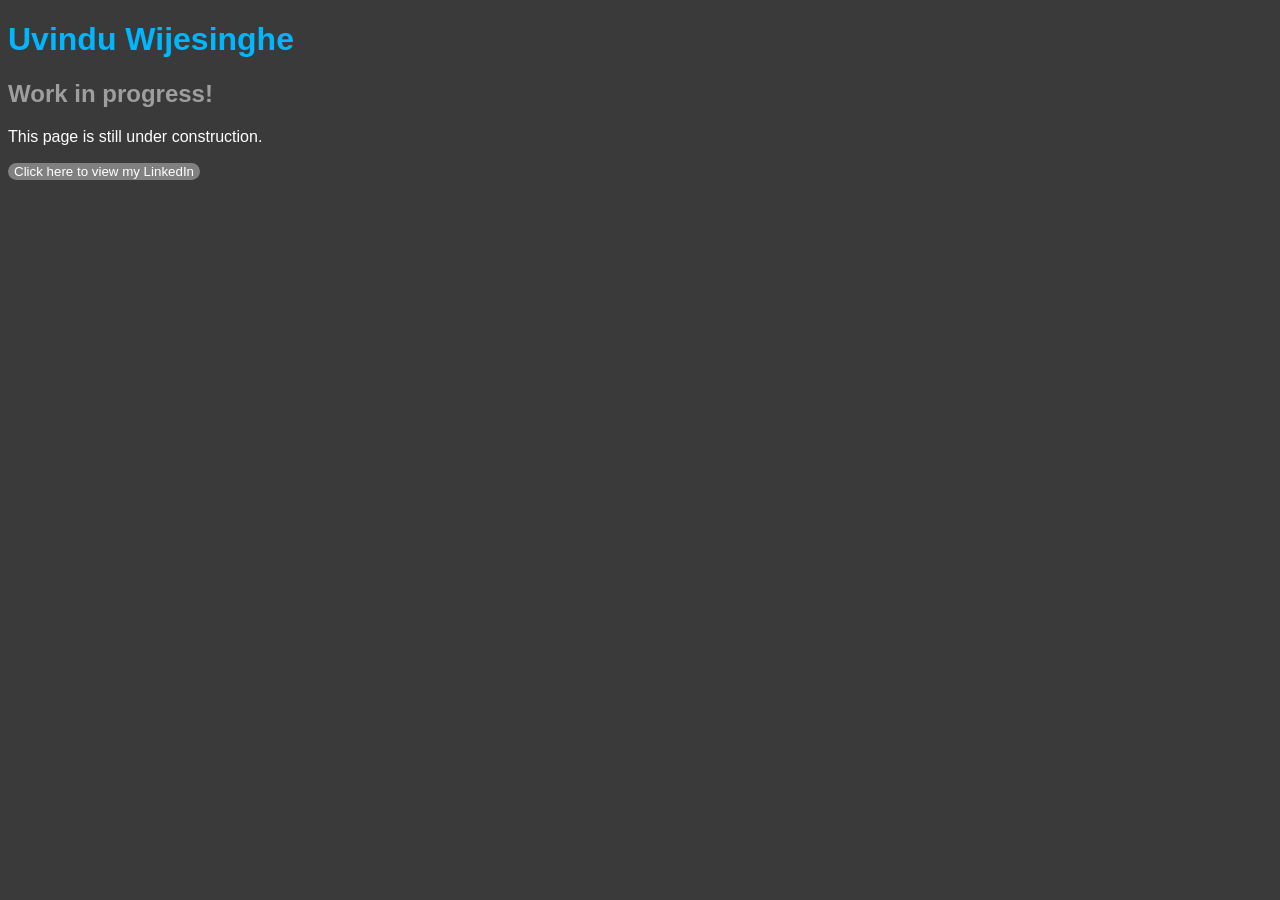
<file: index.html>
<!DOCTYPE html>
<html lang="en">
<head>
    <meta charset="UTF-8">
    <meta name="viewport" content="width=device-width, initial-scale=1.0">
    <meta http-equiv="X-UA-Compatible" content="ie=edge">
    <!-- <meta http-equiv="Refresh" content="0; url=https://www.linkedin.com/in/uvindu-wijesinghe" /> -->
    <title>Uvindu</title>
    <style>
        body{
            background: rgb(58, 58, 58);
            color: white;
            font-family: Arial, Helvetica, sans-serif
        }
        h1{
            color: rgb(0, 183, 255);
        }
        h2{
            color: rgb(158, 158,158);
        }
        button{
            background: gray;
            border: none;
            color: white;
            border-radius: 25px;
        }
    </style>
</head>
<body>
    <h1>Uvindu Wijesinghe</h1>
    <h2>Work in progress!</h2>
    <p>This page is still under construction.</p>
    <button onclick="location.href='https://www.linkedin.com/in/uvindu-wijesinghe'" type="button">Click here to view my LinkedIn</button>
    <header></header>
    <section></section>
    <section></section>
    <footer></footer>
</body>
</html>
</file>
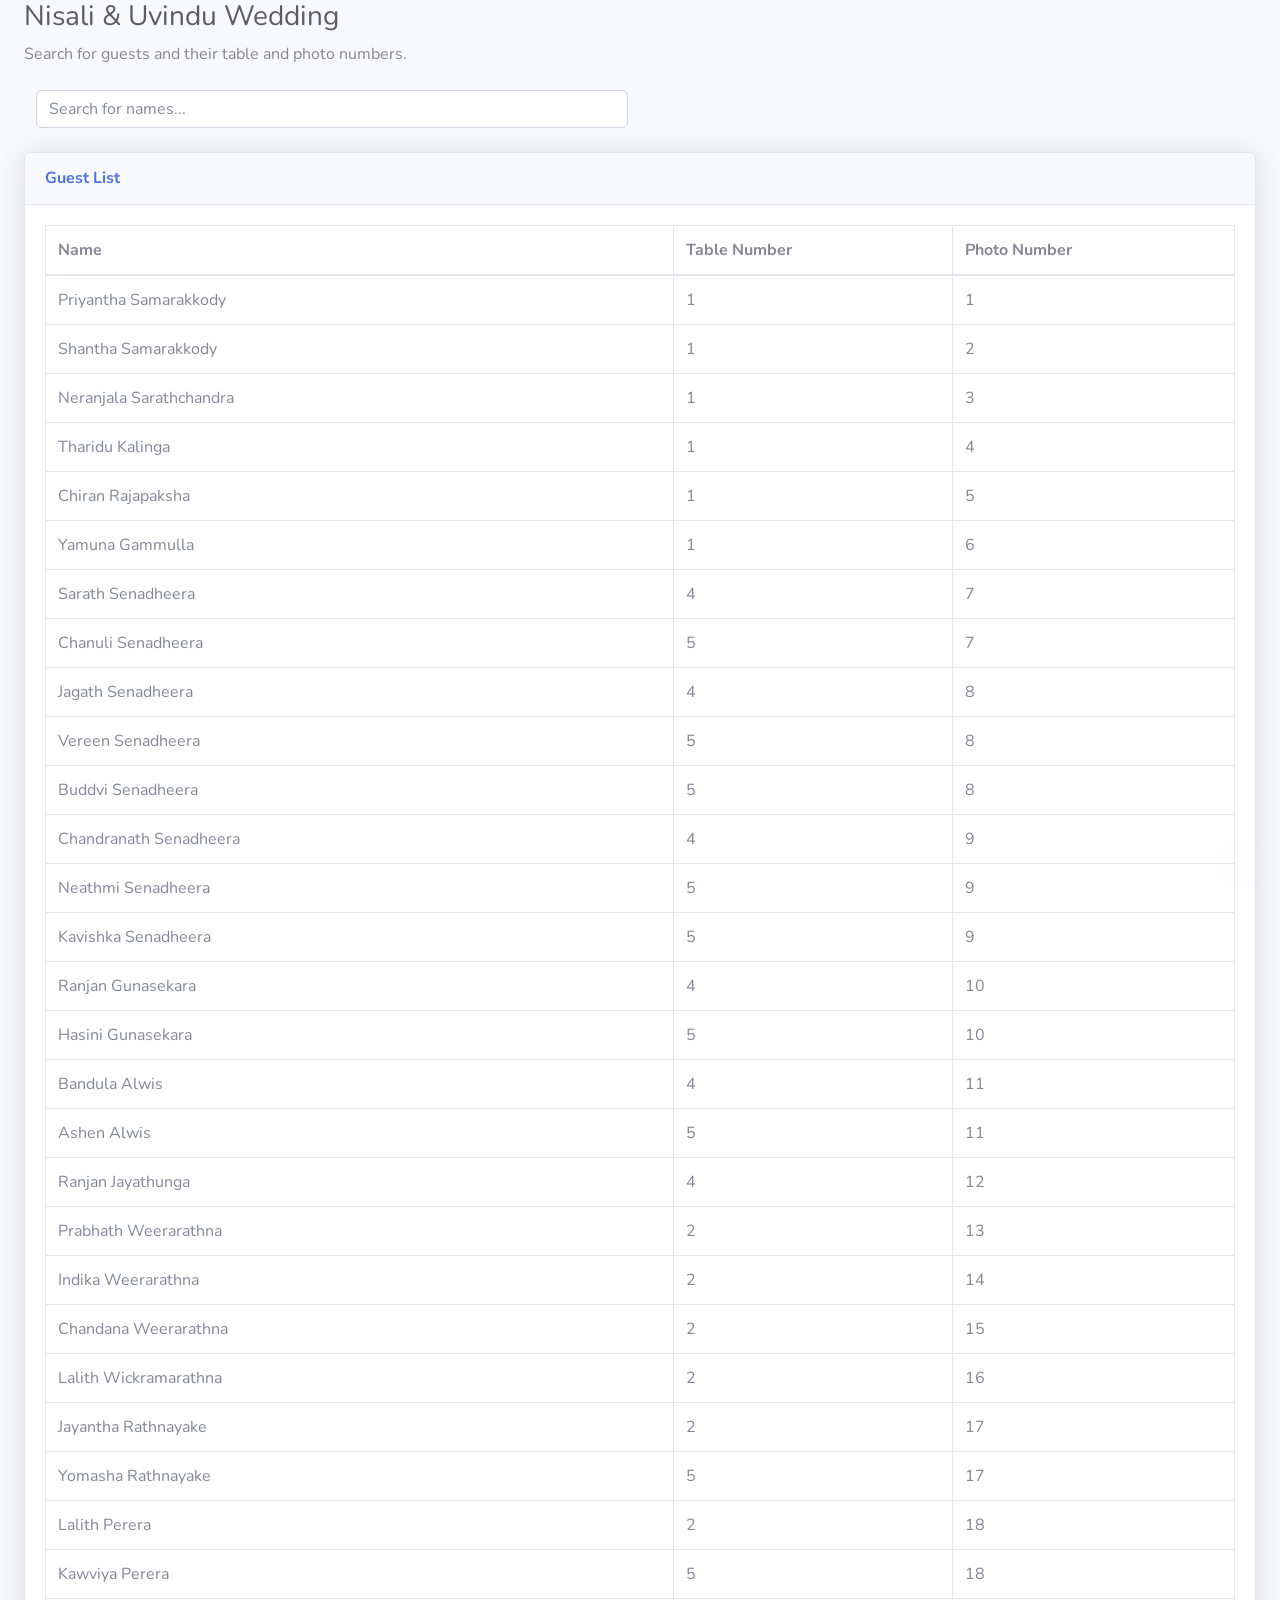
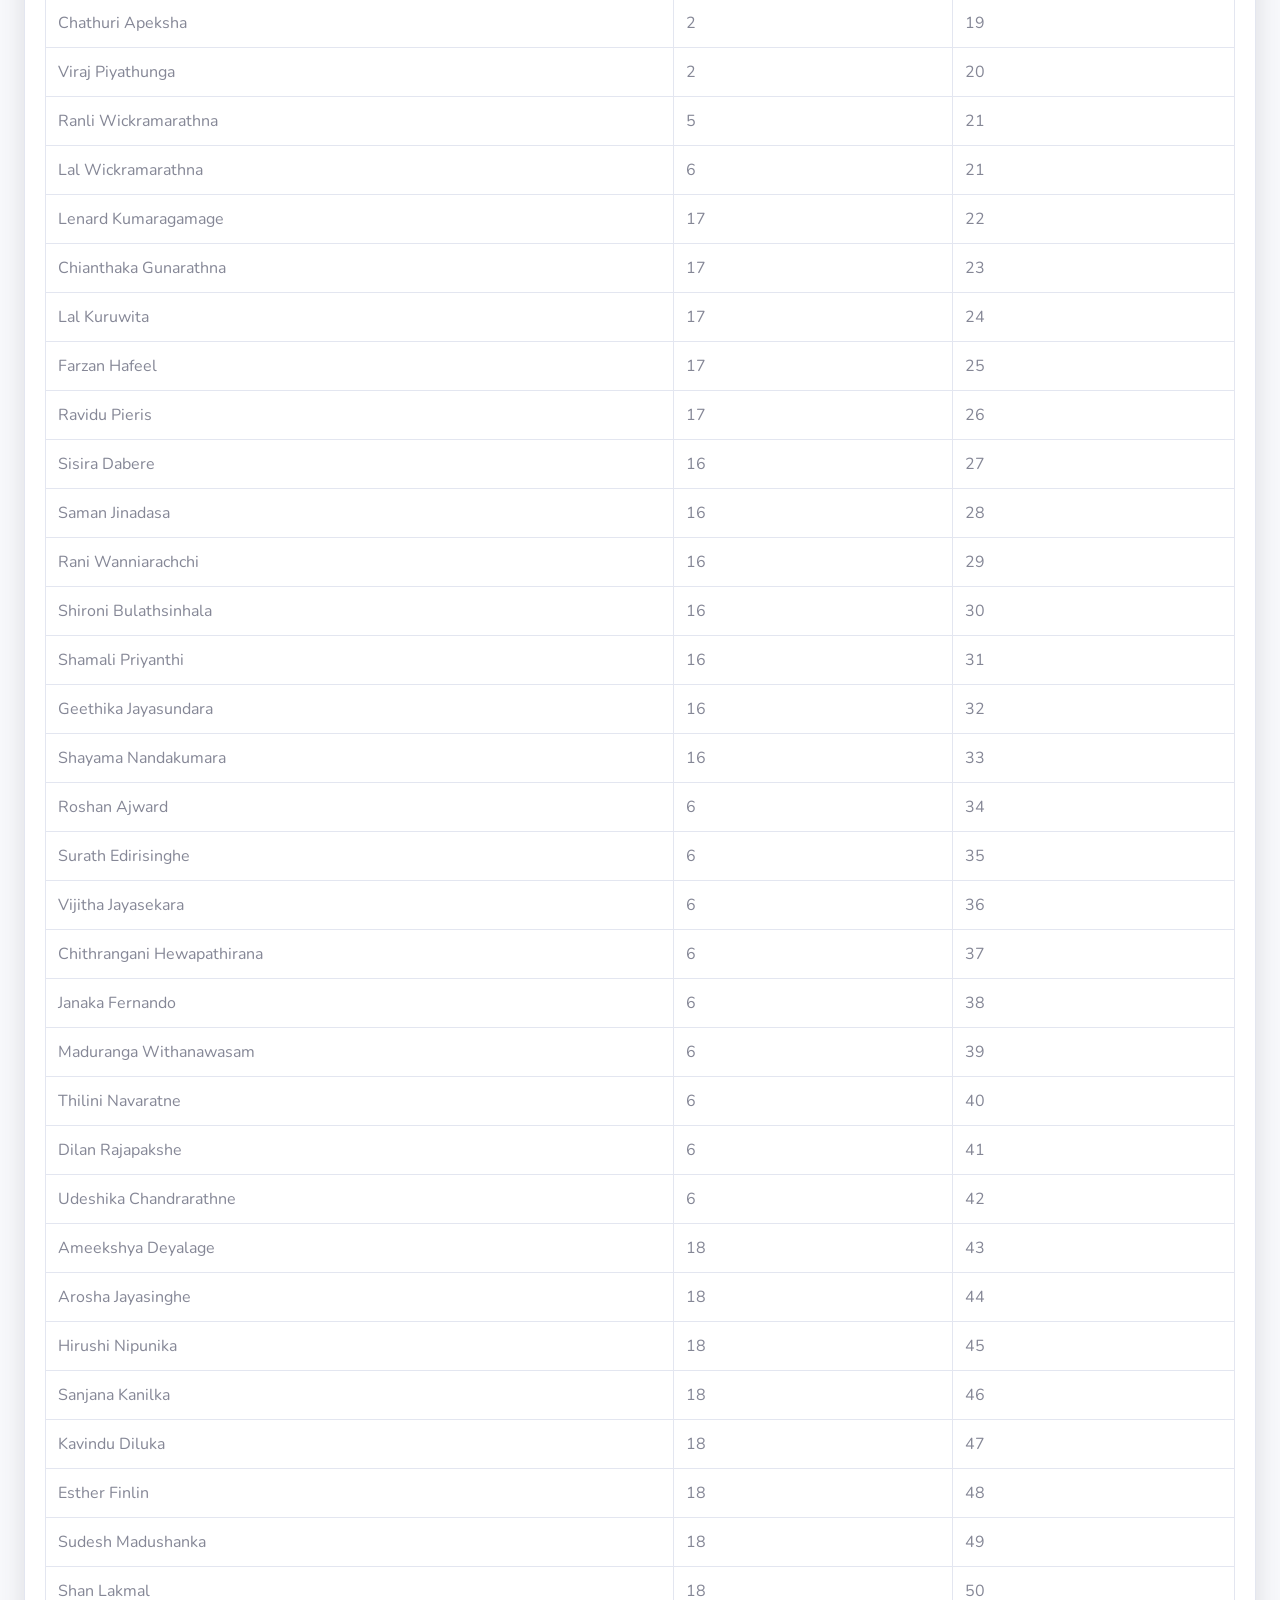
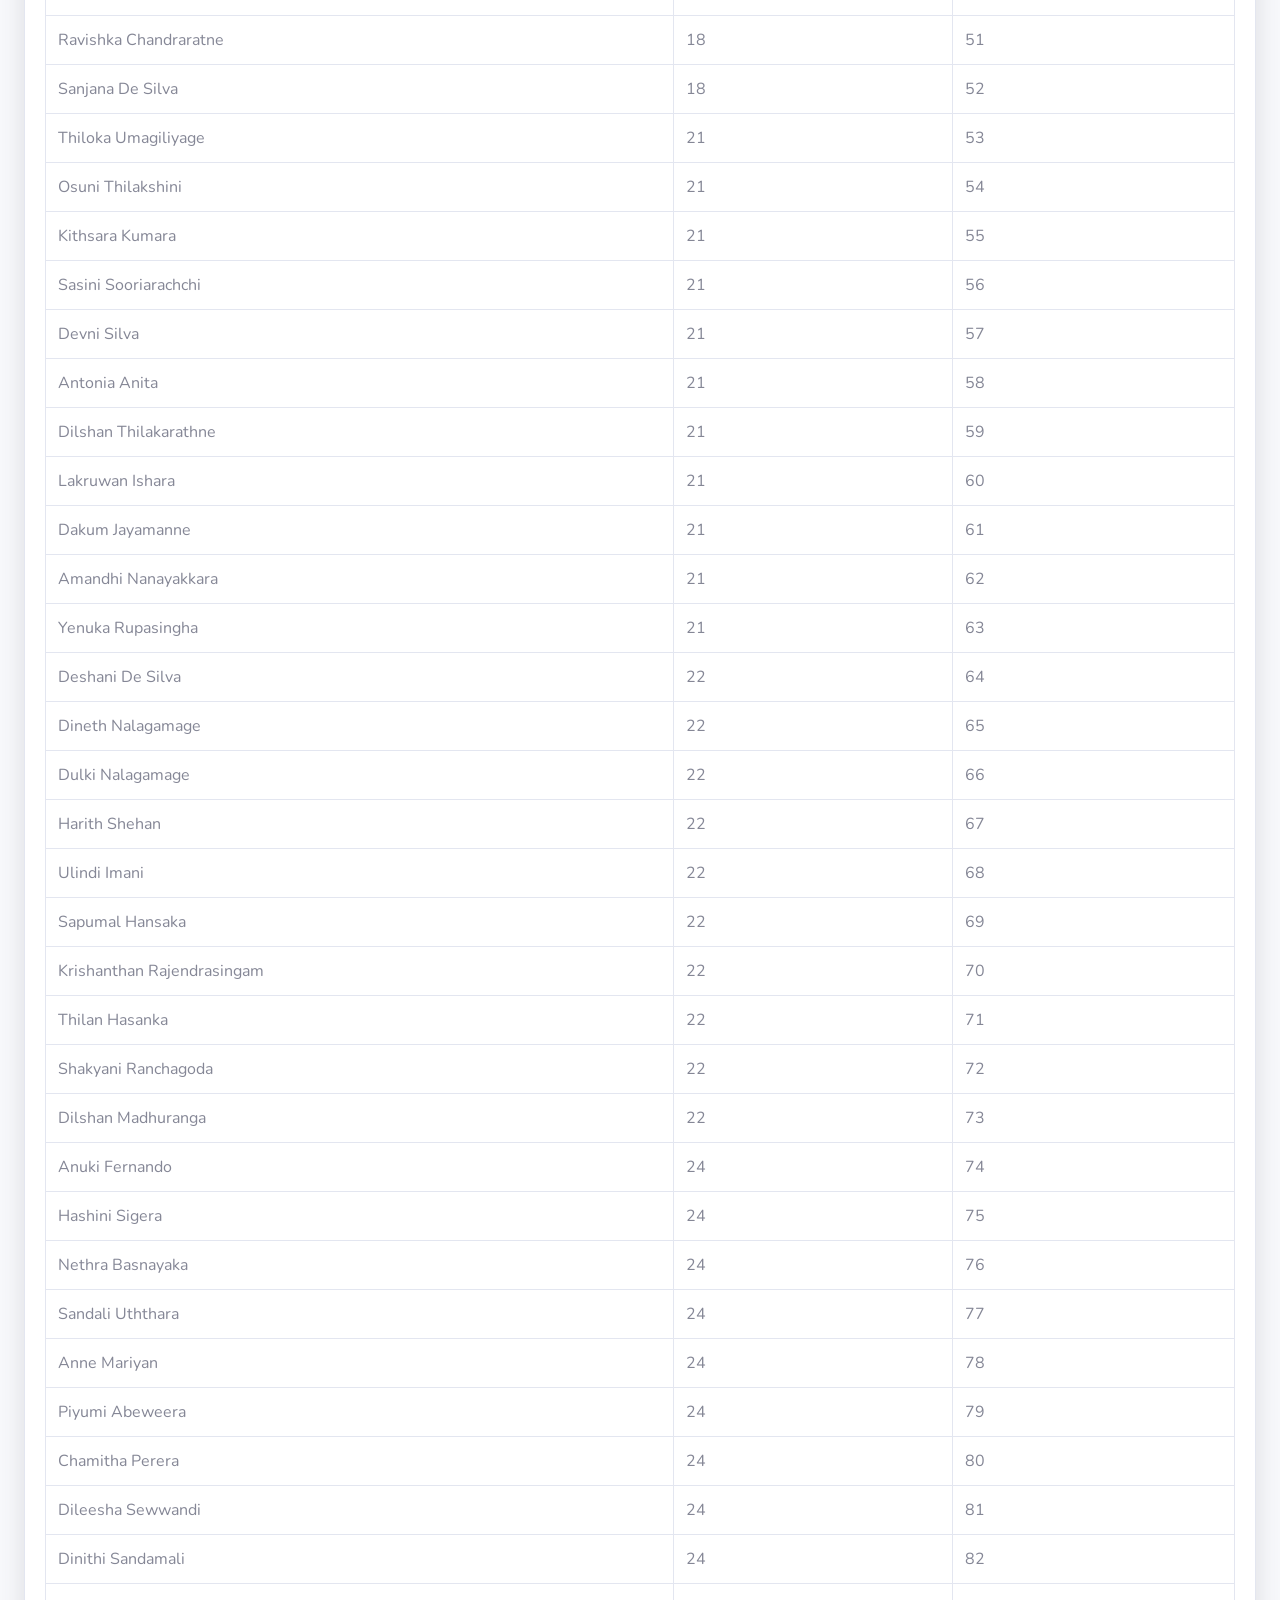
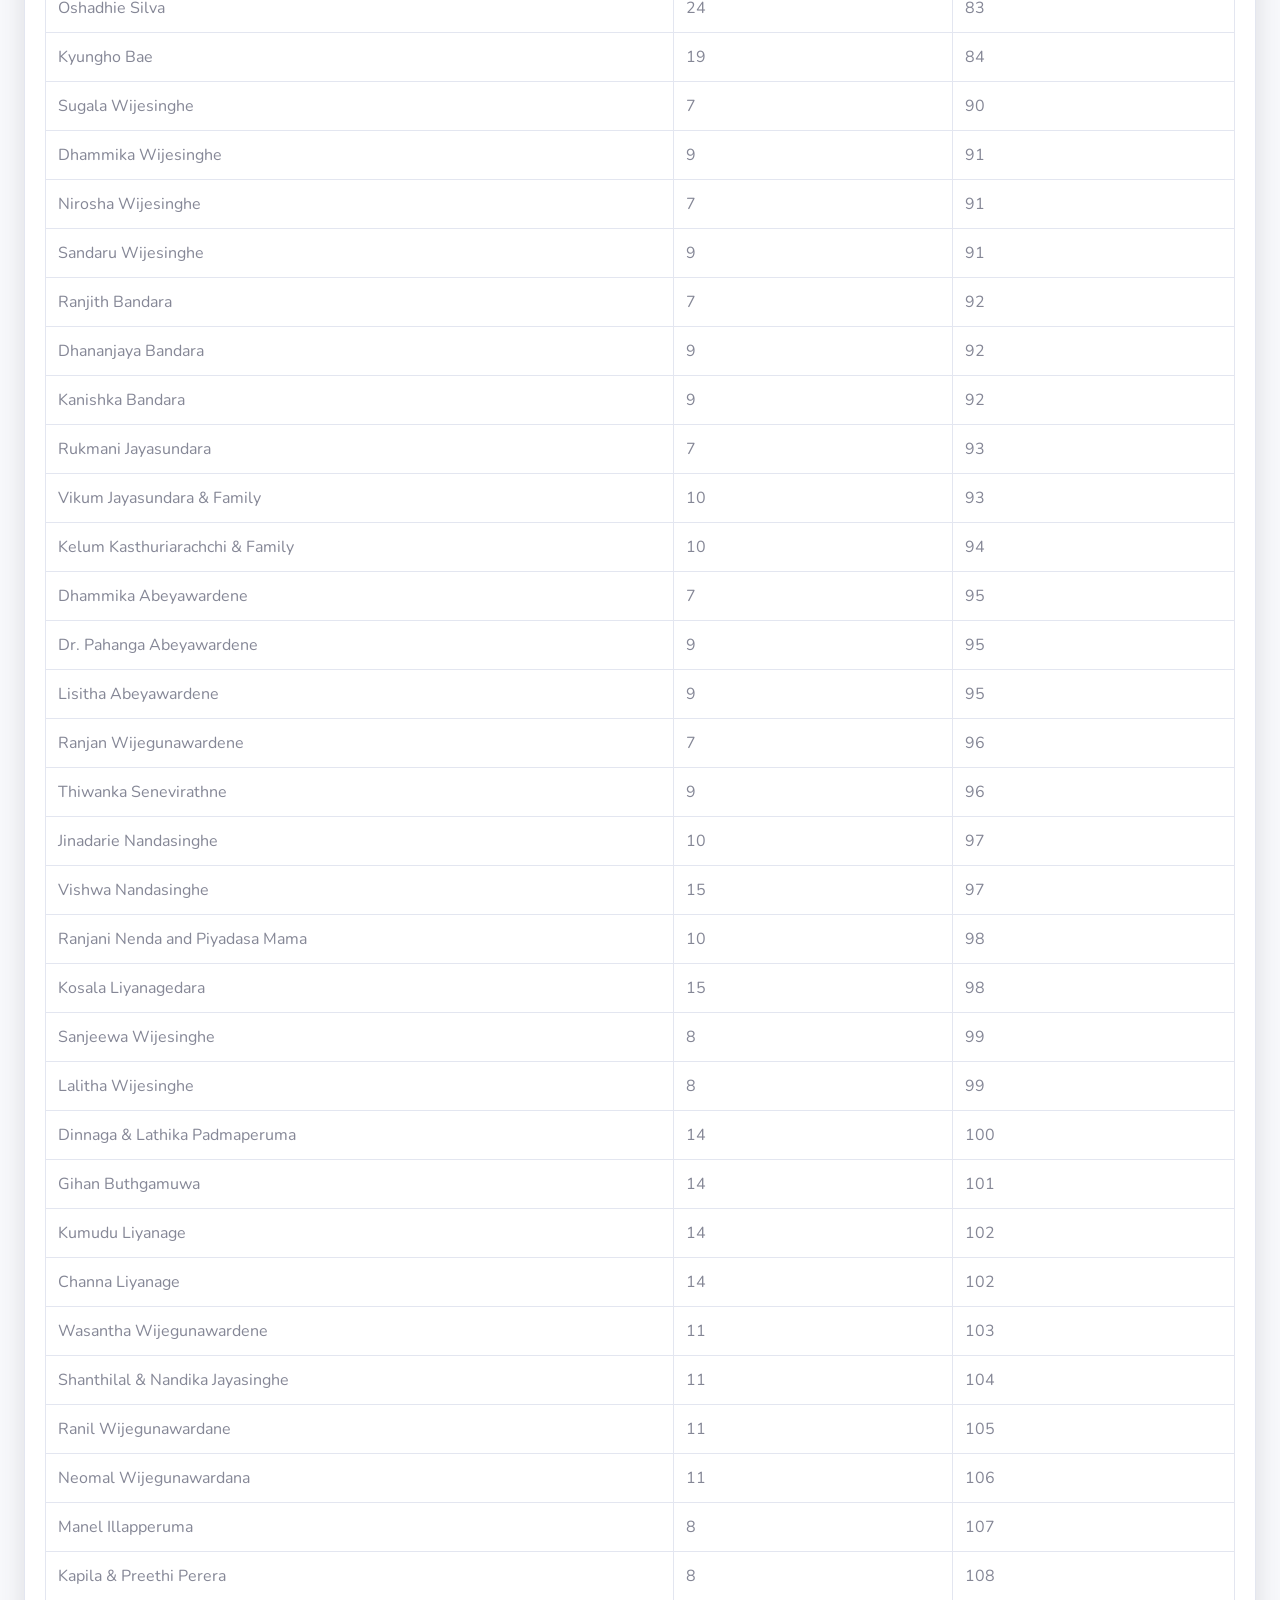
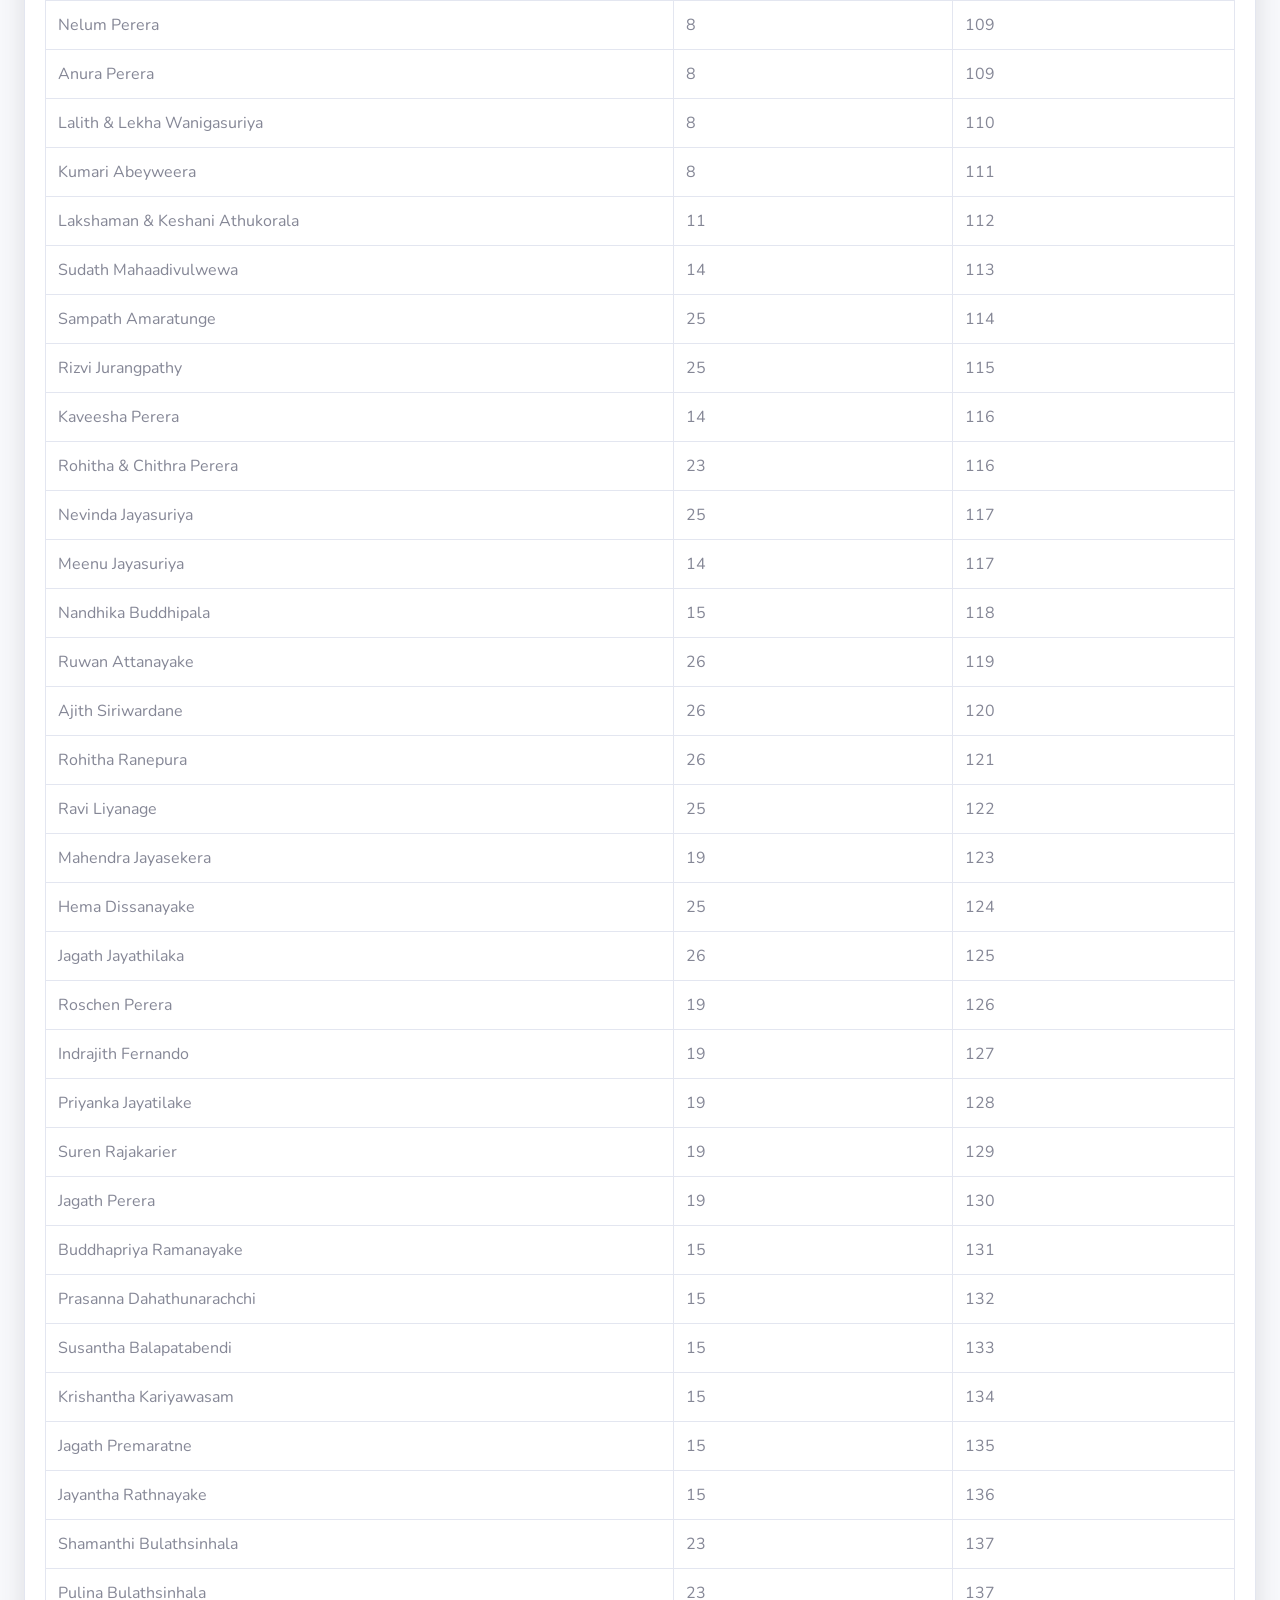
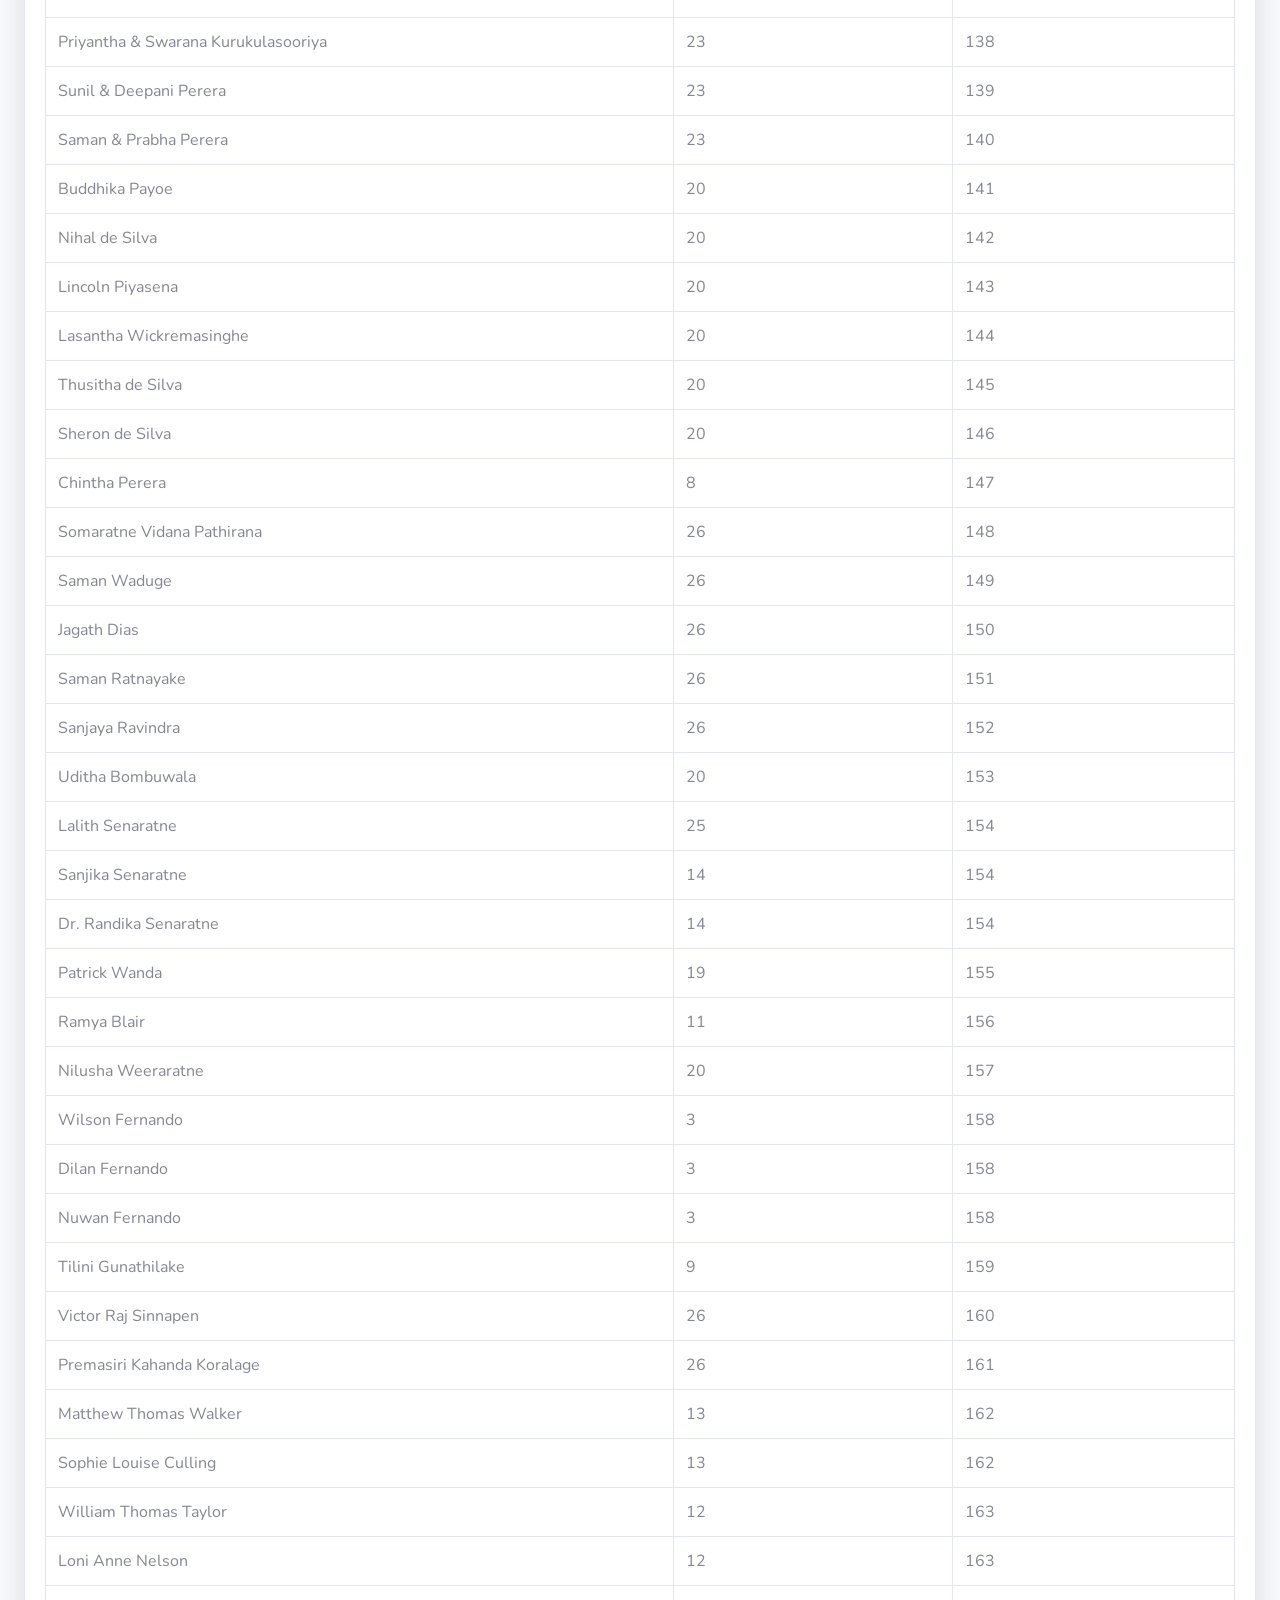
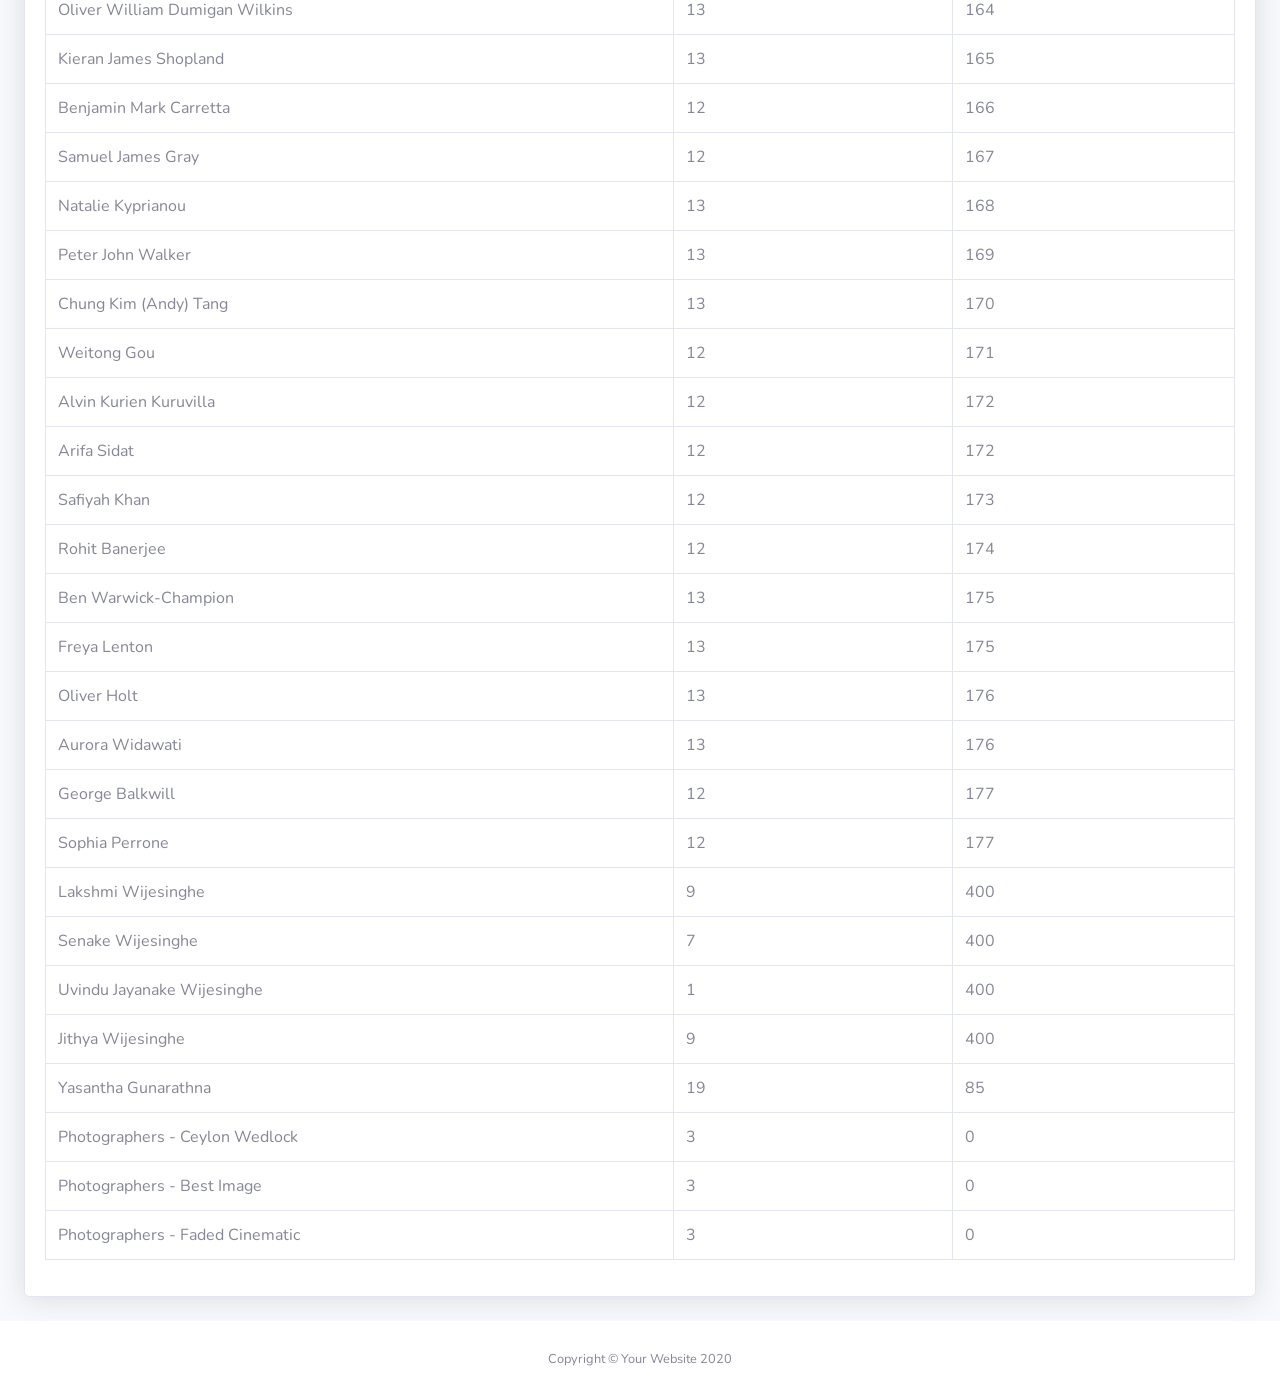
<file: guests.html>
<!DOCTYPE html>
<html lang="en">

<head>

    <meta charset="utf-8">
    <meta http-equiv="X-UA-Compatible" content="IE=edge">
    <meta name="viewport" content="width=device-width, initial-scale=1, shrink-to-fit=no">
    <meta name="description" content="">
    <meta name="author" content="">

    <title>Guest List - Nisali & Uvindu Wedding</title>

    <!-- Custom fonts for this template -->
    <link href="vendor/fontawesome-free/css/all.min.css" rel="stylesheet" type="text/css">
    <link
        href="https://fonts.googleapis.com/css?family=Nunito:200,200i,300,300i,400,400i,600,600i,700,700i,800,800i,900,900i"
        rel="stylesheet">

    <!-- Custom styles for this template -->
    <link href="css/sb-admin-2.min.css" rel="stylesheet">

    <!-- Custom styles for this page -->
    <link href="vendor/datatables/dataTables.bootstrap4.min.css" rel="stylesheet">

</head>

<body id="page-top">

    <!-- Page Wrapper -->
    <div id="wrapper">


        <!-- End of Sidebar -->

        <!-- Content Wrapper -->
        <div id="content-wrapper" class="d-flex flex-column">

            <!-- Main Content -->
            <div id="content">
                

                <!-- Begin Page Content -->
                <div class="container-fluid">

                    <!-- Page Heading -->
                    <h1 class="h3 mb-2 text-gray-800">Nisali & Uvindu Wedding</h1>
                    <p class="mb-4">Search for guests and their table and photo numbers.</p>
					<div class="col-sm-6 mb-3 mb-sm-0">
						<input type="text" class="form-control form-control-user" id="myInput" onkeyup="myFunction()"
							placeholder="Search for names...">
					</div>	
					<br>					
                    <!-- DataTales Example -->
                    <div class="card shadow mb-4">
                        <div class="card-header py-3">
                            <h6 class="m-0 font-weight-bold text-primary">Guest List</h6>
                        </div>
                        <div class="card-body">
                            <div class="table-responsive">
                                <table class="table table-bordered" id="myTable" width="100%" cellspacing="0">
                                    <thead>
                                        <tr>
                                            <th>Name</th>
                                            <th>Table Number</th>
                                            <th>Photo Number</th>
                                        </tr>
                                    </thead>
                                    <tbody>

										  <tr>
											<td>Priyantha Samarakkody</td>
											<td>1</td>
											<td>1</td>
										  </tr>
  
										  <tr>
											<td>Shantha Samarakkody</td>
											<td>1</td>
											<td>2</td>
										  </tr>
  
										  <tr>
											<td>Neranjala Sarathchandra</td>
											<td>1</td>
											<td>3</td>
										  </tr>
  
										  <tr>
											<td>Tharidu Kalinga</td>
											<td>1</td>
											<td>4</td>
										  </tr>
  
										  <tr>
											<td>Chiran Rajapaksha</td>
											<td>1</td>
											<td>5</td>
										  </tr>
  
										  <tr>
											<td>Yamuna Gammulla</td>
											<td>1</td>
											<td>6</td>
										  </tr>
  
										  <tr>
											<td>Sarath Senadheera</td>
											<td>4</td>
											<td>7</td>
										  </tr>
  
										  <tr>
											<td>Chanuli Senadheera</td>
											<td>5</td>
											<td>7</td>
										  </tr>
  
										  <tr>
											<td>Jagath Senadheera</td>
											<td>4</td>
											<td>8</td>
										  </tr>
  
										  <tr>
											<td>Vereen Senadheera</td>
											<td>5</td>
											<td>8</td>
										  </tr>
  
										  <tr>
											<td>Buddvi Senadheera</td>
											<td>5</td>
											<td>8</td>
										  </tr>
  
										  <tr>
											<td>Chandranath Senadheera</td>
											<td>4</td>
											<td>9</td>
										  </tr>
  
										  <tr>
											<td>Neathmi Senadheera</td>
											<td>5</td>
											<td>9</td>
										  </tr>
  
										  <tr>
											<td>Kavishka Senadheera</td>
											<td>5</td>
											<td>9</td>
										  </tr>
  
										  <tr>
											<td>Ranjan Gunasekara</td>
											<td>4</td>
											<td>10</td>
										  </tr>
  
										  <tr>
											<td>Hasini Gunasekara</td>
											<td>5</td>
											<td>10</td>
										  </tr>
  
										  <tr>
											<td>Bandula Alwis</td>
											<td>4</td>
											<td>11</td>
										  </tr>
  
										  <tr>
											<td>Ashen Alwis</td>
											<td>5</td>
											<td>11</td>
										  </tr>
  
										  <tr>
											<td>Ranjan Jayathunga</td>
											<td>4</td>
											<td>12</td>
										  </tr>
  
										  <tr>
											<td>Prabhath Weerarathna</td>
											<td>2</td>
											<td>13</td>
										  </tr>
  
										  <tr>
											<td>Indika Weerarathna</td>
											<td>2</td>
											<td>14</td>
										  </tr>
  
										  <tr>
											<td>Chandana Weerarathna</td>
											<td>2</td>
											<td>15</td>
										  </tr>
  
										  <tr>
											<td>Lalith Wickramarathna</td>
											<td>2</td>
											<td>16</td>
										  </tr>
  
										  <tr>
											<td>Jayantha Rathnayake</td>
											<td>2</td>
											<td>17</td>
										  </tr>
  
										  <tr>
											<td>Yomasha Rathnayake</td>
											<td>5</td>
											<td>17</td>
										  </tr>
  
										  <tr>
											<td>Lalith Perera</td>
											<td>2</td>
											<td>18</td>
										  </tr>
  
										  <tr>
											<td>Kawviya Perera</td>
											<td>5</td>
											<td>18</td>
										  </tr>
  
										  <tr>
											<td>Chathuri Apeksha</td>
											<td>2</td>
											<td>19</td>
										  </tr>
  
										  <tr>
											<td>Viraj Piyathunga</td>
											<td>2</td>
											<td>20</td>
										  </tr>
  
										  <tr>
											<td>Ranli Wickramarathna</td>
											<td>5</td>
											<td>21</td>
										  </tr>
  
										  <tr>
											<td>Lal Wickramarathna</td>
											<td>6</td>
											<td>21</td>
										  </tr>
  
										  <tr>
											<td>Lenard Kumaragamage</td>
											<td>17</td>
											<td>22</td>
										  </tr>
  
										  <tr>
											<td>Chianthaka Gunarathna</td>
											<td>17</td>
											<td>23</td>
										  </tr>
  
										  <tr>
											<td>Lal Kuruwita</td>
											<td>17</td>
											<td>24</td>
										  </tr>
  
										  <tr>
											<td>Farzan Hafeel</td>
											<td>17</td>
											<td>25</td>
										  </tr>
  
										  <tr>
											<td>Ravidu Pieris</td>
											<td>17</td>
											<td>26</td>
										  </tr>
  
										  <tr>
											<td>Sisira Dabere</td>
											<td>16</td>
											<td>27</td>
										  </tr>
  
										  <tr>
											<td>Saman Jinadasa</td>
											<td>16</td>
											<td>28</td>
										  </tr>
  
										  <tr>
											<td>Rani Wanniarachchi</td>
											<td>16</td>
											<td>29</td>
										  </tr>
  
										  <tr>
											<td>Shironi Bulathsinhala</td>
											<td>16</td>
											<td>30</td>
										  </tr>
  
										  <tr>
											<td>Shamali Priyanthi</td>
											<td>16</td>
											<td>31</td>
										  </tr>
  
										  <tr>
											<td>Geethika Jayasundara</td>
											<td>16</td>
											<td>32</td>
										  </tr>
  
										  <tr>
											<td>Shayama Nandakumara</td>
											<td>16</td>
											<td>33</td>
										  </tr>
  
										  <tr>
											<td>Roshan Ajward</td>
											<td>6</td>
											<td>34</td>
										  </tr>
  
										  <tr>
											<td>Surath Edirisinghe</td>
											<td>6</td>
											<td>35</td>
										  </tr>
  
										  <tr>
											<td>Vijitha Jayasekara</td>
											<td>6</td>
											<td>36</td>
										  </tr>
  
										  <tr>
											<td>Chithrangani Hewapathirana</td>
											<td>6</td>
											<td>37</td>
										  </tr>
  
										  <tr>
											<td>Janaka Fernando</td>
											<td>6</td>
											<td>38</td>
										  </tr>
  
										  <tr>
											<td>Maduranga Withanawasam</td>
											<td>6</td>
											<td>39</td>
										  </tr>
  
										  <tr>
											<td>Thilini Navaratne</td>
											<td>6</td>
											<td>40</td>
										  </tr>
  
										  <tr>
											<td>Dilan Rajapakshe</td>
											<td>6</td>
											<td>41</td>
										  </tr>
  
										  <tr>
											<td>Udeshika Chandrarathne</td>
											<td>6</td>
											<td>42</td>
										  </tr>
  
										  <tr>
											<td>Ameekshya Deyalage</td>
											<td>18</td>
											<td>43</td>
										  </tr>
  
										  <tr>
											<td>Arosha Jayasinghe</td>
											<td>18</td>
											<td>44</td>
										  </tr>
  
										  <tr>
											<td>Hirushi Nipunika</td>
											<td>18</td>
											<td>45</td>
										  </tr>
  
										  <tr>
											<td>Sanjana Kanilka</td>
											<td>18</td>
											<td>46</td>
										  </tr>
  
										  <tr>
											<td>Kavindu Diluka</td>
											<td>18</td>
											<td>47</td>
										  </tr>
  
										  <tr>
											<td>Esther Finlin</td>
											<td>18</td>
											<td>48</td>
										  </tr>
  
										  <tr>
											<td>Sudesh Madushanka</td>
											<td>18</td>
											<td>49</td>
										  </tr>
  
										  <tr>
											<td>Shan Lakmal</td>
											<td>18</td>
											<td>50</td>
										  </tr>
  
										  <tr>
											<td>Ravishka Chandraratne</td>
											<td>18</td>
											<td>51</td>
										  </tr>
  
										  <tr>
											<td>Sanjana De Silva</td>
											<td>18</td>
											<td>52</td>
										  </tr>
  
										  <tr>
											<td>Thiloka Umagiliyage</td>
											<td>21</td>
											<td>53</td>
										  </tr>
  
										  <tr>
											<td>Osuni Thilakshini</td>
											<td>21</td>
											<td>54</td>
										  </tr>
  
										  <tr>
											<td>Kithsara Kumara</td>
											<td>21</td>
											<td>55</td>
										  </tr>
  
										  <tr>
											<td>Sasini Sooriarachchi</td>
											<td>21</td>
											<td>56</td>
										  </tr>
  
										  <tr>
											<td>Devni Silva</td>
											<td>21</td>
											<td>57</td>
										  </tr>
  
										  <tr>
											<td>Antonia Anita</td>
											<td>21</td>
											<td>58</td>
										  </tr>
  
										  <tr>
											<td>Dilshan Thilakarathne</td>
											<td>21</td>
											<td>59</td>
										  </tr>
  
										  <tr>
											<td>Lakruwan Ishara</td>
											<td>21</td>
											<td>60</td>
										  </tr>
  
										  <tr>
											<td>Dakum Jayamanne</td>
											<td>21</td>
											<td>61</td>
										  </tr>
  
										  <tr>
											<td>Amandhi Nanayakkara</td>
											<td>21</td>
											<td>62</td>
										  </tr>
  
										  <tr>
											<td>Yenuka Rupasingha</td>
											<td>21</td>
											<td>63</td>
										  </tr>
  
										  <tr>
											<td>Deshani De Silva</td>
											<td>22</td>
											<td>64</td>
										  </tr>
  
										  <tr>
											<td>Dineth Nalagamage</td>
											<td>22</td>
											<td>65</td>
										  </tr>
  
										  <tr>
											<td>Dulki Nalagamage</td>
											<td>22</td>
											<td>66</td>
										  </tr>
  
										  <tr>
											<td>Harith Shehan</td>
											<td>22</td>
											<td>67</td>
										  </tr>
  
										  <tr>
											<td>Ulindi Imani</td>
											<td>22</td>
											<td>68</td>
										  </tr>
  
										  <tr>
											<td>Sapumal Hansaka</td>
											<td>22</td>
											<td>69</td>
										  </tr>
  
										  <tr>
											<td>Krishanthan Rajendrasingam</td>
											<td>22</td>
											<td>70</td>
										  </tr>
  
										  <tr>
											<td>Thilan Hasanka</td>
											<td>22</td>
											<td>71</td>
										  </tr>
  
										  <tr>
											<td>Shakyani Ranchagoda</td>
											<td>22</td>
											<td>72</td>
										  </tr>
  
										  <tr>
											<td>Dilshan Madhuranga</td>
											<td>22</td>
											<td>73</td>
										  </tr>
  
										  <tr>
											<td>Anuki Fernando</td>
											<td>24</td>
											<td>74</td>
										  </tr>
  
										  <tr>
											<td>Hashini Sigera</td>
											<td>24</td>
											<td>75</td>
										  </tr>
  
										  <tr>
											<td>Nethra Basnayaka</td>
											<td>24</td>
											<td>76</td>
										  </tr>
  
										  <tr>
											<td>Sandali Uththara</td>
											<td>24</td>
											<td>77</td>
										  </tr>
  
										  <tr>
											<td>Anne Mariyan</td>
											<td>24</td>
											<td>78</td>
										  </tr>
  
										  <tr>
											<td>Piyumi Abeweera</td>
											<td>24</td>
											<td>79</td>
										  </tr>
  
										  <tr>
											<td>Chamitha Perera</td>
											<td>24</td>
											<td>80</td>
										  </tr>
  
										  <tr>
											<td>Dileesha Sewwandi</td>
											<td>24</td>
											<td>81</td>
										  </tr>
  
										  <tr>
											<td>Dinithi Sandamali</td>
											<td>24</td>
											<td>82</td>
										  </tr>
  
										  <tr>
											<td>Oshadhie Silva</td>
											<td>24</td>
											<td>83</td>
										  </tr>
  
										  <tr>
											<td>Kyungho Bae</td>
											<td>19</td>
											<td>84</td>
										  </tr>
  
										  <tr>
											<td>Sugala Wijesinghe</td>
											<td>7</td>
											<td>90</td>
										  </tr>
  
										  <tr>
											<td>Dhammika Wijesinghe</td>
											<td>9</td>
											<td>91</td>
										  </tr>
  
										  <tr>
											<td>Nirosha Wijesinghe</td>
											<td>7</td>
											<td>91</td>
										  </tr>
  
										  <tr>
											<td>Sandaru Wijesinghe</td>
											<td>9</td>
											<td>91</td>
										  </tr>
  
										  <tr>
											<td>Ranjith Bandara</td>
											<td>7</td>
											<td>92</td>
										  </tr>
  
										  <tr>
											<td>Dhananjaya Bandara</td>
											<td>9</td>
											<td>92</td>
										  </tr>
  
										  <tr>
											<td>Kanishka Bandara</td>
											<td>9</td>
											<td>92</td>
										  </tr>
  
										  <tr>
											<td>Rukmani Jayasundara</td>
											<td>7</td>
											<td>93</td>
										  </tr>
  
										  <tr>
											<td>Vikum Jayasundara & Family</td>
											<td>10</td>
											<td>93</td>
										  </tr>
  
										  <tr>
											<td>Kelum Kasthuriarachchi & Family</td>
											<td>10</td>
											<td>94</td>
										  </tr>
  
										  <tr>
											<td>Dhammika Abeyawardene</td>
											<td>7</td>
											<td>95</td>
										  </tr>
  
										  <tr>
											<td>Dr. Pahanga Abeyawardene</td>
											<td>9</td>
											<td>95</td>
										  </tr>
  
										  <tr>
											<td>Lisitha Abeyawardene</td>
											<td>9</td>
											<td>95</td>
										  </tr>
  
										  <tr>
											<td>Ranjan Wijegunawardene</td>
											<td>7</td>
											<td>96</td>
										  </tr>
  
										  <tr>
											<td>Thiwanka Senevirathne</td>
											<td>9</td>
											<td>96</td>
										  </tr>
  
										  <tr>
											<td>Jinadarie Nandasinghe</td>
											<td>10</td>
											<td>97</td>
										  </tr>
  
										  <tr>
											<td>Vishwa Nandasinghe</td>
											<td>15</td>
											<td>97</td>
										  </tr>
  
										  <tr>
											<td>Ranjani Nenda and Piyadasa Mama</td>
											<td>10</td>
											<td>98</td>
										  </tr>
  
										  <tr>
											<td>Kosala Liyanagedara</td>
											<td>15</td>
											<td>98</td>
										  </tr>
  
										  <tr>
											<td>Sanjeewa Wijesinghe</td>
											<td>8</td>
											<td>99</td>
										  </tr>
  
										  <tr>
											<td>Lalitha Wijesinghe</td>
											<td>8</td>
											<td>99</td>
										  </tr>
  
										  <tr>
											<td>Dinnaga & Lathika Padmaperuma</td>
											<td>14</td>
											<td>100</td>
										  </tr>
  
										  <tr>
											<td>Gihan Buthgamuwa</td>
											<td>14</td>
											<td>101</td>
										  </tr>
  
										  <tr>
											<td>Kumudu Liyanage</td>
											<td>14</td>
											<td>102</td>
										  </tr>
  
										  <tr>
											<td>Channa Liyanage</td>
											<td>14</td>
											<td>102</td>
										  </tr>
  
										  <tr>
											<td>Wasantha Wijegunawardene</td>
											<td>11</td>
											<td>103</td>
										  </tr>
  
										  <tr>
											<td>Shanthilal & Nandika Jayasinghe</td>
											<td>11</td>
											<td>104</td>
										  </tr>
  
										  <tr>
											<td>Ranil Wijegunawardane</td>
											<td>11</td>
											<td>105</td>
										  </tr>
  
										  <tr>
											<td>Neomal Wijegunawardana</td>
											<td>11</td>
											<td>106</td>
										  </tr>
  
										  <tr>
											<td>Manel Illapperuma</td>
											<td>8</td>
											<td>107</td>
										  </tr>
  
										  <tr>
											<td>Kapila & Preethi Perera</td>
											<td>8</td>
											<td>108</td>
										  </tr>
  
										  <tr>
											<td>Nelum Perera</td>
											<td>8</td>
											<td>109</td>
										  </tr>
  
										  <tr>
											<td>Anura Perera</td>
											<td>8</td>
											<td>109</td>
										  </tr>
  
										  <tr>
											<td>Lalith & Lekha Wanigasuriya</td>
											<td>8</td>
											<td>110</td>
										  </tr>
  
										  <tr>
											<td>Kumari Abeyweera</td>
											<td>8</td>
											<td>111</td>
										  </tr>
  
										  <tr>
											<td>Lakshaman & Keshani Athukorala</td>
											<td>11</td>
											<td>112</td>
										  </tr>
  
										  <tr>
											<td>Sudath Mahaadivulwewa</td>
											<td>14</td>
											<td>113</td>
										  </tr>
  
										  <tr>
											<td>Sampath Amaratunge</td>
											<td>25</td>
											<td>114</td>
										  </tr>
  
										  <tr>
											<td>Rizvi Jurangpathy</td>
											<td>25</td>
											<td>115</td>
										  </tr>
  
										  <tr>
											<td>Kaveesha Perera</td>
											<td>14</td>
											<td>116</td>
										  </tr>
  
										  <tr>
											<td>Rohitha & Chithra Perera</td>
											<td>23</td>
											<td>116</td>
										  </tr>
  
										  <tr>
											<td>Nevinda Jayasuriya</td>
											<td>25</td>
											<td>117</td>
										  </tr>
  
										  <tr>
											<td>Meenu Jayasuriya</td>
											<td>14</td>
											<td>117</td>
										  </tr>
  
										  <tr>
											<td>Nandhika Buddhipala</td>
											<td>15</td>
											<td>118</td>
										  </tr>
  
										  <tr>
											<td>Ruwan Attanayake</td>
											<td>26</td>
											<td>119</td>
										  </tr>
  
										  <tr>
											<td>Ajith Siriwardane</td>
											<td>26</td>
											<td>120</td>
										  </tr>
  
										  <tr>
											<td>Rohitha Ranepura</td>
											<td>26</td>
											<td>121</td>
										  </tr>
  
										  <tr>
											<td>Ravi Liyanage</td>
											<td>25</td>
											<td>122</td>
										  </tr>
  
										  <tr>
											<td>Mahendra Jayasekera</td>
											<td>19</td>
											<td>123</td>
										  </tr>
  
										  <tr>
											<td>Hema Dissanayake</td>
											<td>25</td>
											<td>124</td>
										  </tr>
  
										  <tr>
											<td>Jagath Jayathilaka</td>
											<td>26</td>
											<td>125</td>
										  </tr>
  
										  <tr>
											<td>Roschen Perera</td>
											<td>19</td>
											<td>126</td>
										  </tr>
  
										  <tr>
											<td>Indrajith Fernando</td>
											<td>19</td>
											<td>127</td>
										  </tr>
  
										  <tr>
											<td>Priyanka Jayatilake</td>
											<td>19</td>
											<td>128</td>
										  </tr>
  
										  <tr>
											<td>Suren Rajakarier</td>
											<td>19</td>
											<td>129</td>
										  </tr>
  
										  <tr>
											<td>Jagath Perera</td>
											<td>19</td>
											<td>130</td>
										  </tr>
  
										  <tr>
											<td>Buddhapriya Ramanayake</td>
											<td>15</td>
											<td>131</td>
										  </tr>
  
										  <tr>
											<td>Prasanna Dahathunarachchi</td>
											<td>15</td>
											<td>132</td>
										  </tr>
  
										  <tr>
											<td>Susantha Balapatabendi</td>
											<td>15</td>
											<td>133</td>
										  </tr>
  
										  <tr>
											<td>Krishantha Kariyawasam</td>
											<td>15</td>
											<td>134</td>
										  </tr>
  
										  <tr>
											<td>Jagath Premaratne</td>
											<td>15</td>
											<td>135</td>
										  </tr>
  
										  <tr>
											<td>Jayantha Rathnayake</td>
											<td>15</td>
											<td>136</td>
										  </tr>
  
										  <tr>
											<td>Shamanthi Bulathsinhala</td>
											<td>23</td>
											<td>137</td>
										  </tr>
  
										  <tr>
											<td>Pulina Bulathsinhala</td>
											<td>23</td>
											<td>137</td>
										  </tr>
  
										  <tr>
											<td>Priyantha & Swarana Kurukulasooriya</td>
											<td>23</td>
											<td>138</td>
										  </tr>
  
										  <tr>
											<td>Sunil & Deepani Perera</td>
											<td>23</td>
											<td>139</td>
										  </tr>
  
										  <tr>
											<td>Saman & Prabha Perera</td>
											<td>23</td>
											<td>140</td>
										  </tr>
  
										  <tr>
											<td>Buddhika Payoe</td>
											<td>20</td>
											<td>141</td>
										  </tr>
  
										  <tr>
											<td>Nihal de Silva</td>
											<td>20</td>
											<td>142</td>
										  </tr>
  
										  <tr>
											<td>Lincoln Piyasena</td>
											<td>20</td>
											<td>143</td>
										  </tr>
  
										  <tr>
											<td>Lasantha Wickremasinghe</td>
											<td>20</td>
											<td>144</td>
										  </tr>
  
										  <tr>
											<td>Thusitha de Silva</td>
											<td>20</td>
											<td>145</td>
										  </tr>
  
										  <tr>
											<td>Sheron de Silva</td>
											<td>20</td>
											<td>146</td>
										  </tr>
  
										  <tr>
											<td>Chintha Perera</td>
											<td>8</td>
											<td>147</td>
										  </tr>
  
										  <tr>
											<td>Somaratne Vidana Pathirana</td>
											<td>26</td>
											<td>148</td>
										  </tr>
  
										  <tr>
											<td>Saman Waduge</td>
											<td>26</td>
											<td>149</td>
										  </tr>
  
										  <tr>
											<td>Jagath Dias</td>
											<td>26</td>
											<td>150</td>
										  </tr>
  
										  <tr>
											<td>Saman Ratnayake</td>
											<td>26</td>
											<td>151</td>
										  </tr>
  
										  <tr>
											<td>Sanjaya Ravindra</td>
											<td>26</td>
											<td>152</td>
										  </tr>
  
										  <tr>
											<td>Uditha Bombuwala</td>
											<td>20</td>
											<td>153</td>
										  </tr>
  
										  <tr>
											<td>Lalith Senaratne</td>
											<td>25</td>
											<td>154</td>
										  </tr>
  
										  <tr>
											<td>Sanjika Senaratne</td>
											<td>14</td>
											<td>154</td>
										  </tr>
  
										  <tr>
											<td>Dr. Randika Senaratne</td>
											<td>14</td>
											<td>154</td>
										  </tr>
  
										  <tr>
											<td>Patrick Wanda</td>
											<td>19</td>
											<td>155</td>
										  </tr>
  
										  <tr>
											<td>Ramya Blair</td>
											<td>11</td>
											<td>156</td>
										  </tr>
  
										  <tr>
											<td>Nilusha Weeraratne</td>
											<td>20</td>
											<td>157</td>
										  </tr>
  
										  <tr>
											<td>Wilson Fernando</td>
											<td>3</td>
											<td>158</td>
										  </tr>
  
										  <tr>
											<td>Dilan Fernando</td>
											<td>3</td>
											<td>158</td>
										  </tr>
  
										  <tr>
											<td>Nuwan Fernando</td>
											<td>3</td>
											<td>158</td>
										  </tr>
  
										  <tr>
											<td>Tilini Gunathilake</td>
											<td>9</td>
											<td>159</td>
										  </tr>
  
										  <tr>
											<td>Victor Raj Sinnapen</td>
											<td>26</td>
											<td>160</td>
										  </tr>
  
										  <tr>
											<td>Premasiri Kahanda Koralage</td>
											<td>26</td>
											<td>161</td>
										  </tr>
  
										  <tr>
											<td>Matthew Thomas Walker</td>
											<td>13</td>
											<td>162</td>
										  </tr>
  
										  <tr>
											<td>Sophie Louise Culling</td>
											<td>13</td>
											<td>162</td>
										  </tr>
  
										  <tr>
											<td>William Thomas Taylor</td>
											<td>12</td>
											<td>163</td>
										  </tr>
  
										  <tr>
											<td>Loni Anne Nelson</td>
											<td>12</td>
											<td>163</td>
										  </tr>
  
										  <tr>
											<td>Oliver William Dumigan Wilkins</td>
											<td>13</td>
											<td>164</td>
										  </tr>
  
										  <tr>
											<td>Kieran James Shopland</td>
											<td>13</td>
											<td>165</td>
										  </tr>
  
										  <tr>
											<td>Benjamin Mark Carretta</td>
											<td>12</td>
											<td>166</td>
										  </tr>
  
										  <tr>
											<td>Samuel James Gray</td>
											<td>12</td>
											<td>167</td>
										  </tr>
  
										  <tr>
											<td>Natalie Kyprianou</td>
											<td>13</td>
											<td>168</td>
										  </tr>
  
										  <tr>
											<td>Peter John Walker</td>
											<td>13</td>
											<td>169</td>
										  </tr>
  
										  <tr>
											<td>Chung Kim (Andy) Tang</td>
											<td>13</td>
											<td>170</td>
										  </tr>
  
										  <tr>
											<td>Weitong Gou</td>
											<td>12</td>
											<td>171</td>
										  </tr>
  
										  <tr>
											<td>Alvin Kurien Kuruvilla</td>
											<td>12</td>
											<td>172</td>
										  </tr>
  
										  <tr>
											<td>Arifa Sidat</td>
											<td>12</td>
											<td>172</td>
										  </tr>
  
										  <tr>
											<td>Safiyah Khan</td>
											<td>12</td>
											<td>173</td>
										  </tr>
  
										  <tr>
											<td>Rohit Banerjee</td>
											<td>12</td>
											<td>174</td>
										  </tr>
  
										  <tr>
											<td>Ben Warwick-Champion</td>
											<td>13</td>
											<td>175</td>
										  </tr>
  
										  <tr>
											<td>Freya Lenton</td>
											<td>13</td>
											<td>175</td>
										  </tr>
  
										  <tr>
											<td>Oliver Holt</td>
											<td>13</td>
											<td>176</td>
										  </tr>
  
										  <tr>
											<td>Aurora Widawati</td>
											<td>13</td>
											<td>176</td>
										  </tr>
  
										  <tr>
											<td>George Balkwill</td>
											<td>12</td>
											<td>177</td>
										  </tr>
  
										  <tr>
											<td>Sophia Perrone</td>
											<td>12</td>
											<td>177</td>
										  </tr>
  
										  <tr>
											<td>Lakshmi Wijesinghe</td>
											<td>9</td>
											<td>400</td>
										  </tr>
  
										  <tr>
											<td>Senake Wijesinghe</td>
											<td>7</td>
											<td>400</td>
										  </tr>
  
										  <tr>
											<td>Uvindu Jayanake Wijesinghe</td>
											<td>1</td>
											<td>400</td>
										  </tr>
  
										  <tr>
											<td>Jithya Wijesinghe</td>
											<td>9</td>
											<td>400</td>
										  </tr>
  
										  <tr>
											<td>Yasantha Gunarathna</td>
											<td>19</td>
											<td>85</td>
										  </tr>
  
										  <tr>
											<td>Photographers - Ceylon Wedlock</td>
											<td>3</td>
											<td>0</td>
										  </tr>
  
										  <tr>
											<td>Photographers - Best Image</td>
											<td>3</td>
											<td>0</td>
										  </tr>
  
										  <tr>
											<td>Photographers - Faded Cinematic</td>
											<td>3</td>
											<td>0</td>
										  </tr>
  
                                    </tbody>
                                </table>
                            </div>
                        </div>
                    </div>

                </div>
                <!-- /.container-fluid -->

            </div>
            <!-- End of Main Content -->

            <!-- Footer -->
            <footer class="sticky-footer bg-white">
                <div class="container my-auto">
                    <div class="copyright text-center my-auto">
                        <span>Copyright &copy; Your Website 2020</span>
                    </div>
                </div>
            </footer>
            <!-- End of Footer -->

        </div>
        <!-- End of Content Wrapper -->

    </div>
    <!-- End of Page Wrapper -->

    <!-- Scroll to Top Button-->
    <a class="scroll-to-top rounded" href="#page-top">
        <i class="fas fa-angle-up"></i>
    </a>

    <!-- Logout Modal-->
    <div class="modal fade" id="logoutModal" tabindex="-1" role="dialog" aria-labelledby="exampleModalLabel"
        aria-hidden="true">
        <div class="modal-dialog" role="document">
            <div class="modal-content">
                <div class="modal-header">
                    <h5 class="modal-title" id="exampleModalLabel">Ready to Leave?</h5>
                    <button class="close" type="button" data-dismiss="modal" aria-label="Close">
                        <span aria-hidden="true">�</span>
                    </button>
                </div>
                <div class="modal-body">Select "Logout" below if you are ready to end your current session.</div>
                <div class="modal-footer">
                    <button class="btn btn-secondary" type="button" data-dismiss="modal">Cancel</button>
                    <a class="btn btn-primary" href="login.html">Logout</a>
                </div>
            </div>
        </div>
    </div>

    <!-- Bootstrap core JavaScript-->
    <script src="vendor/jquery/jquery.min.js"></script>
    <script src="vendor/bootstrap/js/bootstrap.bundle.min.js"></script>

    <!-- Core plugin JavaScript-->
    <script src="vendor/jquery-easing/jquery.easing.min.js"></script>

    <!-- Custom scripts for all pages-->
    <script src="js/sb-admin-2.min.js"></script>

    <!-- Page level plugins -->
    <script src="vendor/datatables/jquery.dataTables.min.js"></script>
    <script src="vendor/datatables/dataTables.bootstrap4.min.js"></script>

    <!-- Page level custom scripts -->
    <script src="js/demo/datatables-demo.js"></script>


<script>
function myFunction() {
  var input, filter, table, tr, td, i, txtValue;
  input = document.getElementById("myInput");
  filter = input.value.toUpperCase();
  table = document.getElementById("myTable");
  tr = table.getElementsByTagName("tr");
  for (i = 0; i < tr.length; i++) {
    td = tr[i].getElementsByTagName("td")[0];
    if (td) {
      txtValue = td.textContent || td.innerText;
      if (txtValue.toUpperCase().indexOf(filter) > -1) {
        tr[i].style.display = "";
      } else {
        tr[i].style.display = "none";
      }
    }       
  }
}
</script>


</body>

</html>
</file>
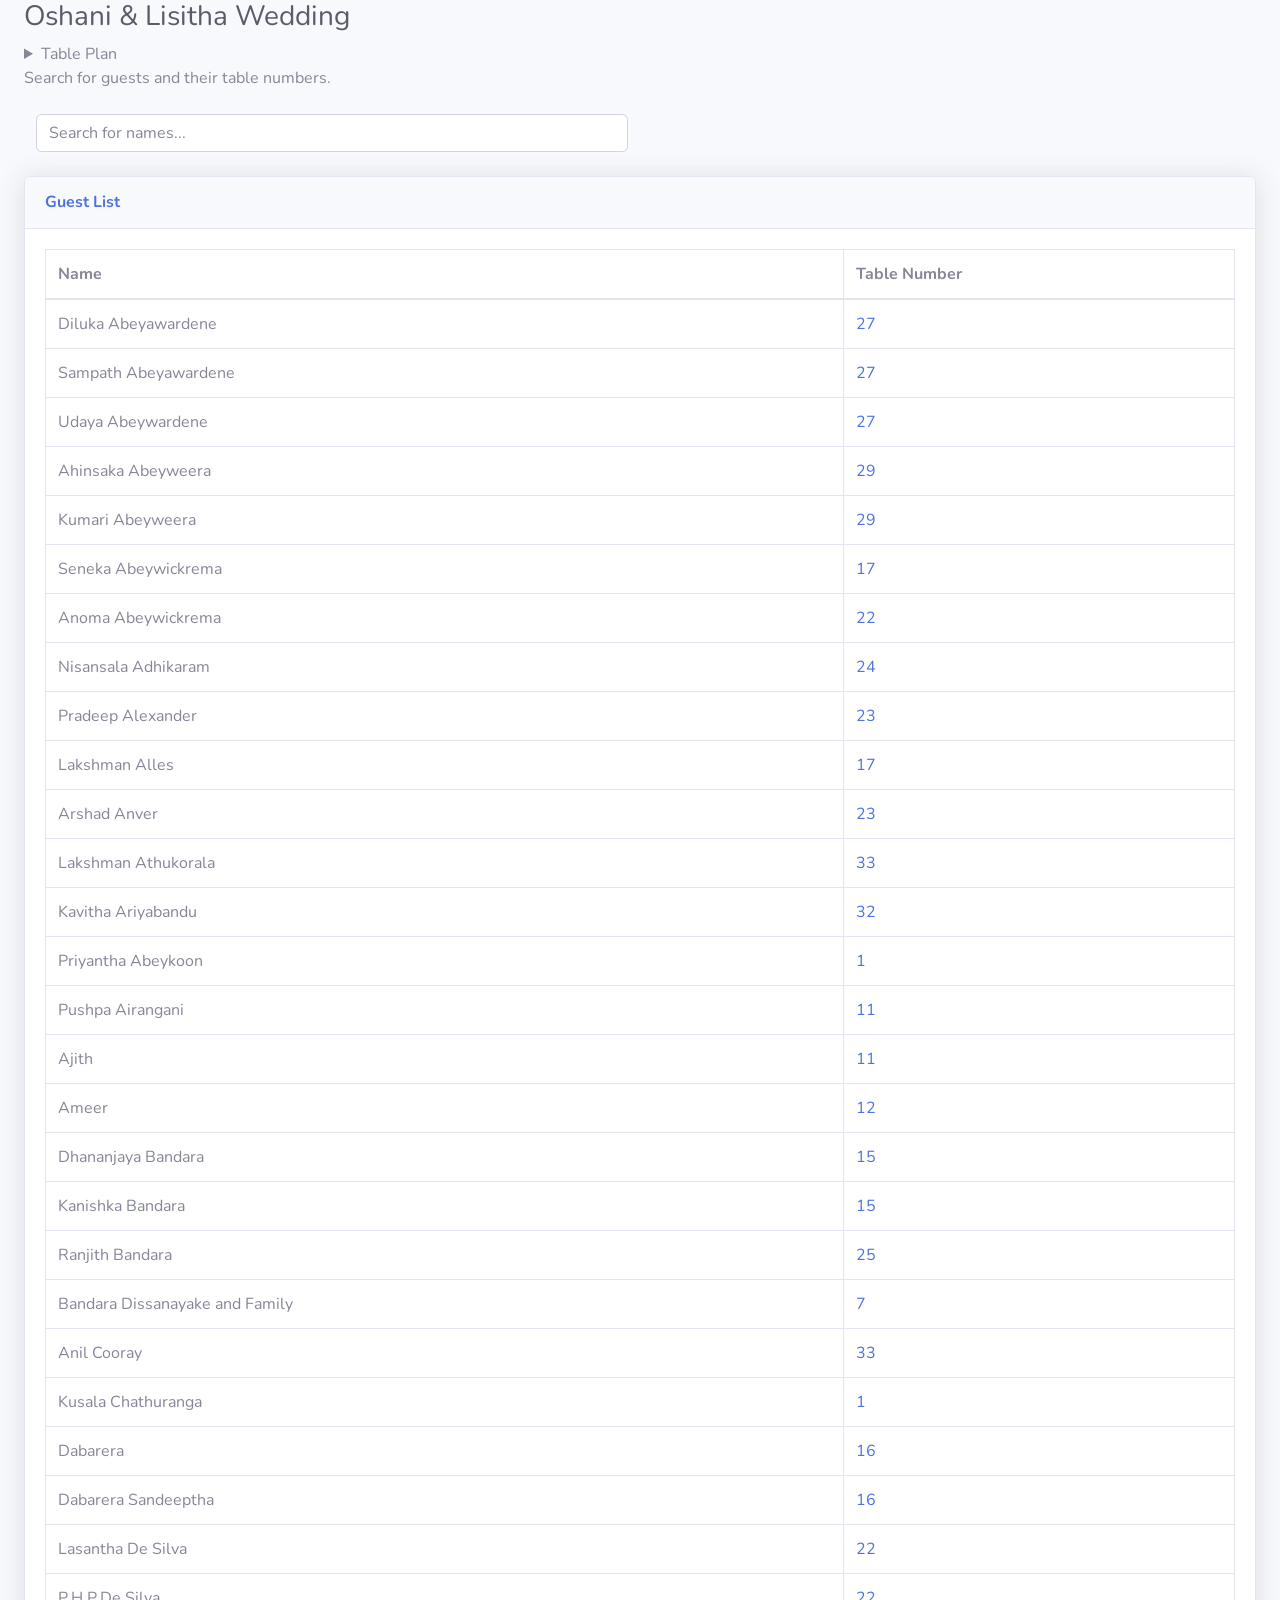
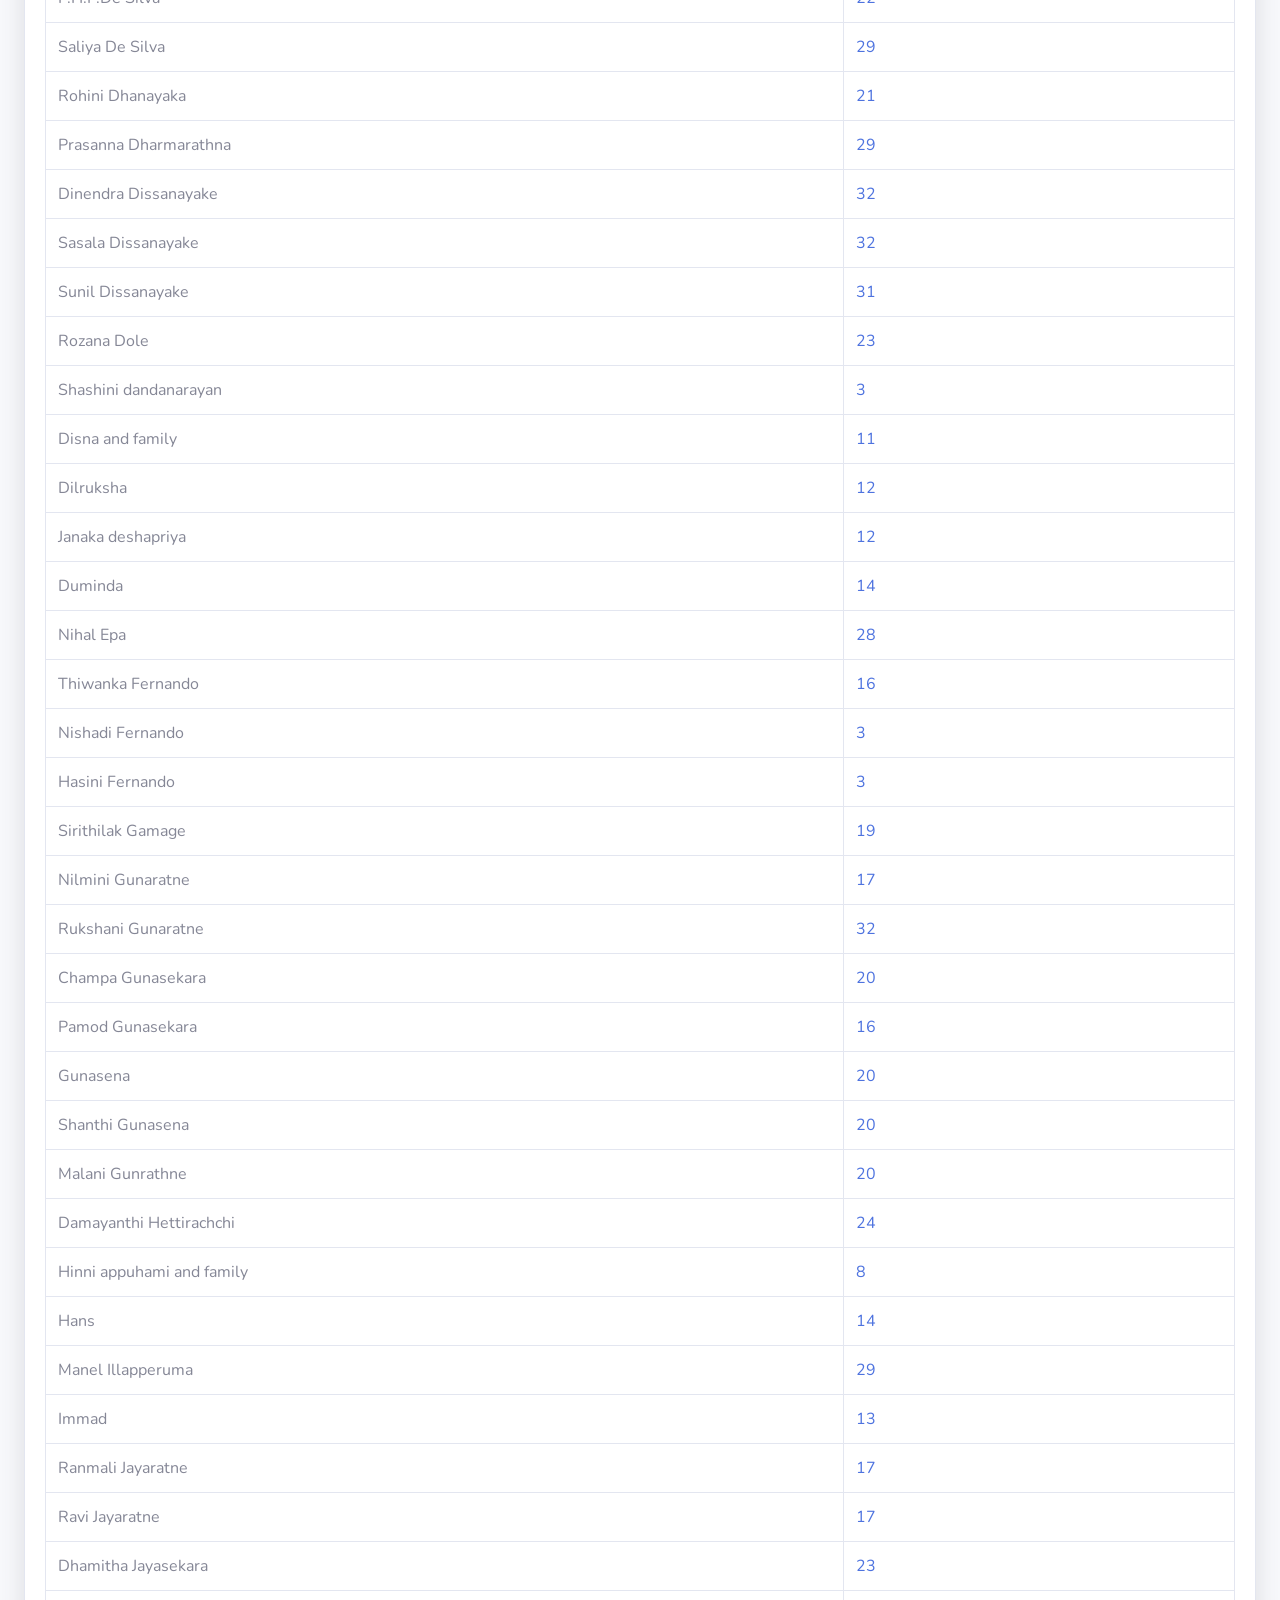
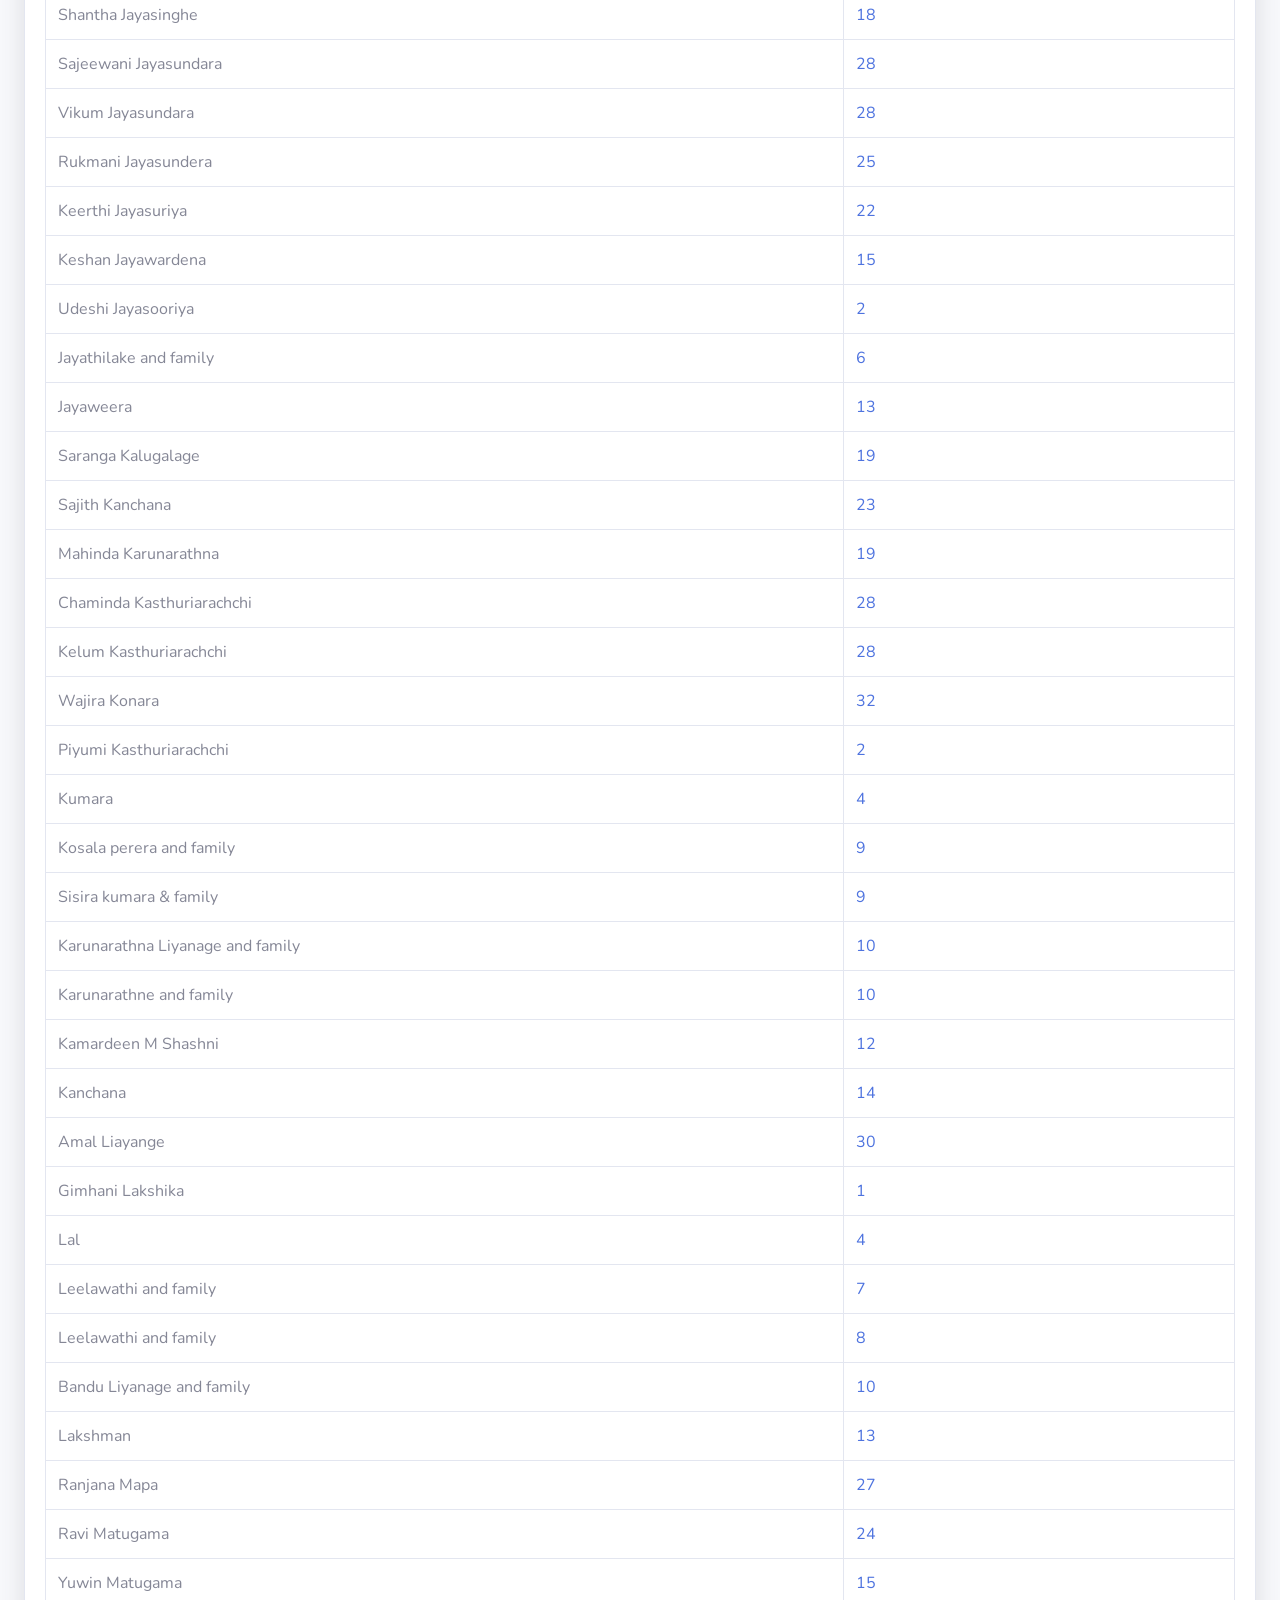
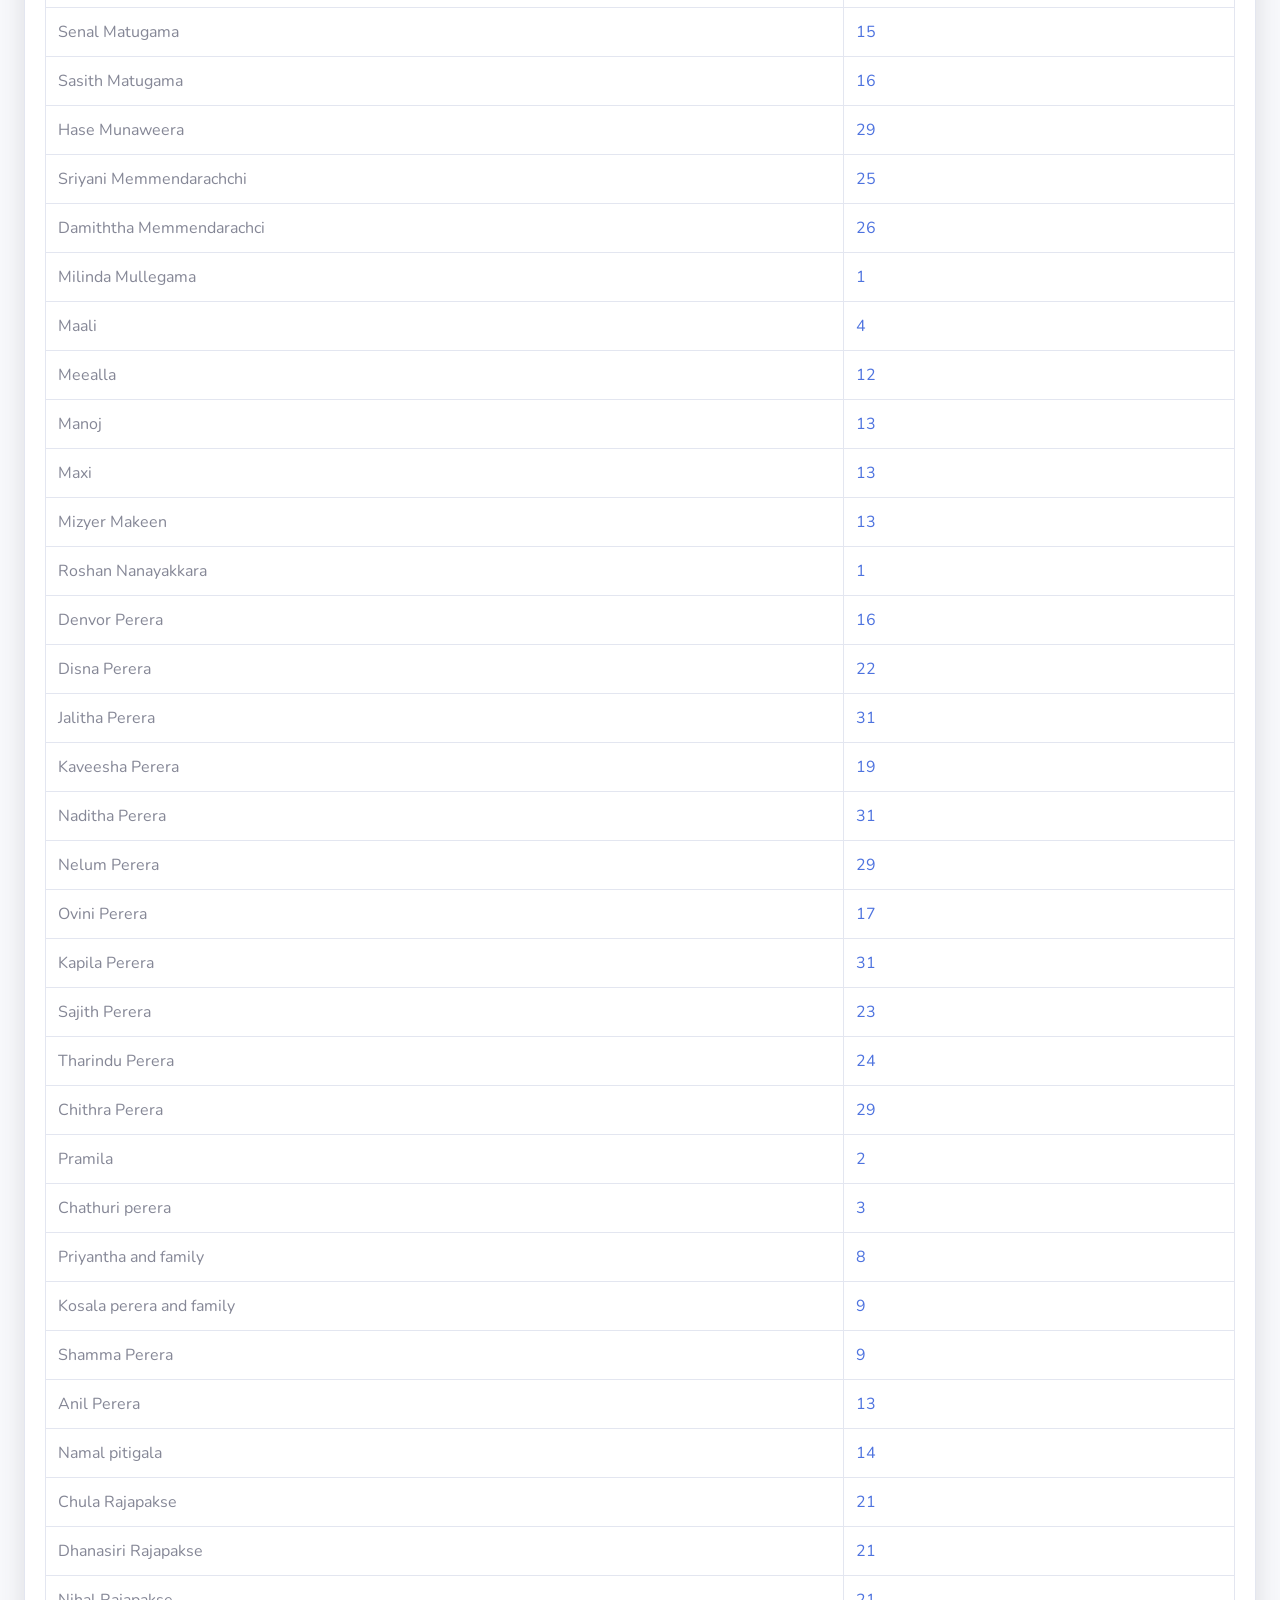
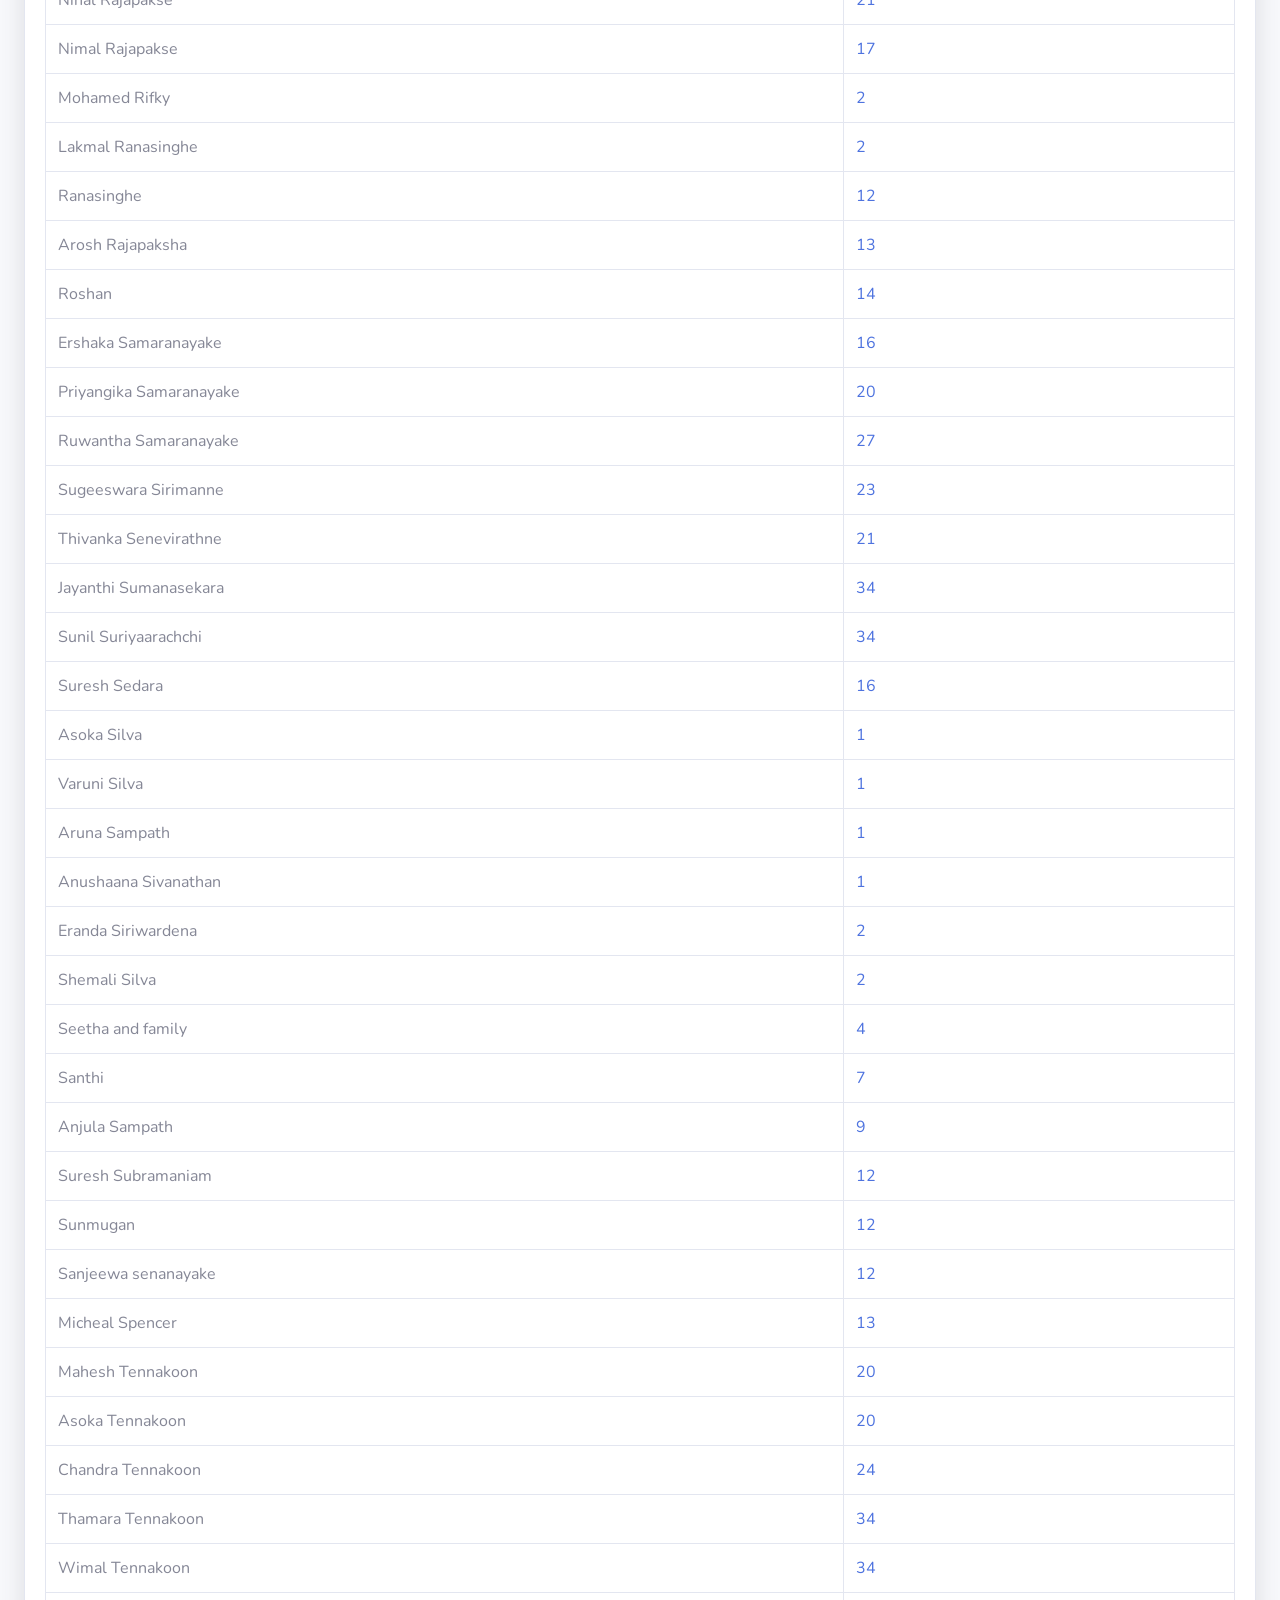
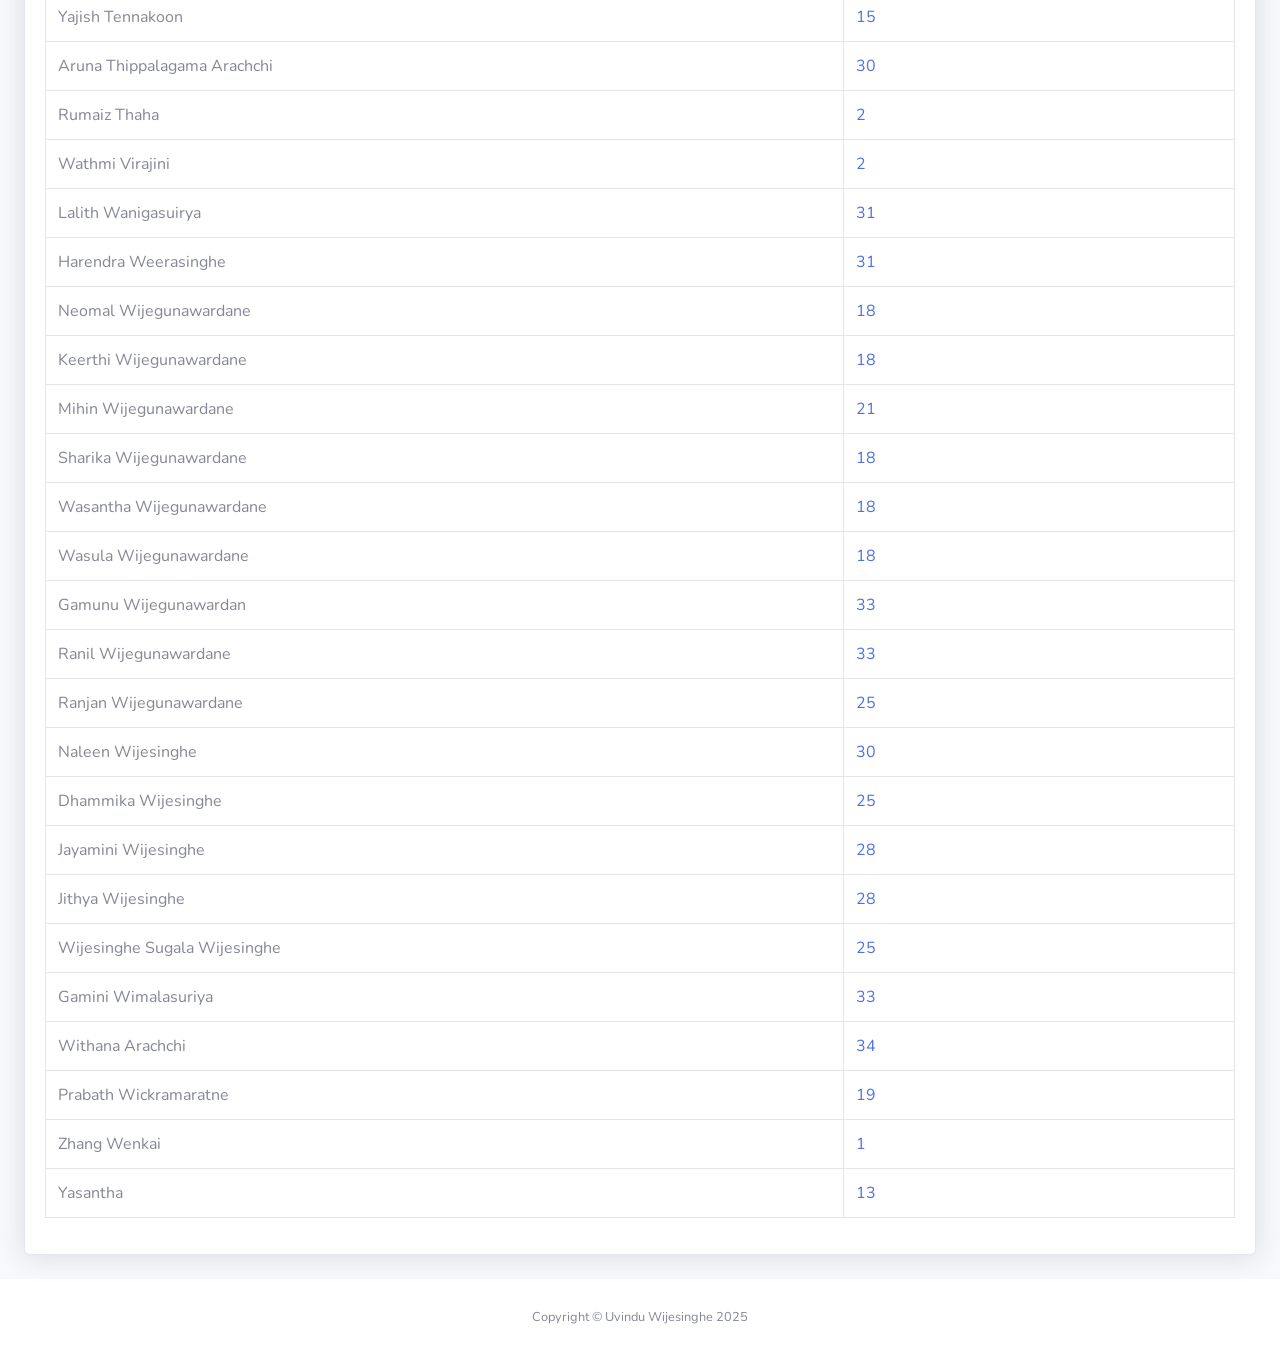
<file: lisitha.html>
<!DOCTYPE html>
<html lang="en">

<head>

    <meta charset="utf-8">
    <meta http-equiv="X-UA-Compatible" content="IE=edge">
    <meta name="viewport" content="width=device-width, initial-scale=1, shrink-to-fit=no">
    <meta name="description" content="">
    <meta name="author" content="">

    <title>Guest List - Oshani & Lisitha Wedding</title>

    <!-- Custom fonts for this template -->
    <link href="vendor/fontawesome-free/css/all.min.css" rel="stylesheet" type="text/css">
    <link
        href="https://fonts.googleapis.com/css?family=Nunito:200,200i,300,300i,400,400i,600,600i,700,700i,800,800i,900,900i"
        rel="stylesheet">

    <!-- Custom styles for this template -->
    <link href="css/sb-admin-2.min.css" rel="stylesheet">

    <!-- Custom styles for this page -->
    <link href="vendor/datatables/dataTables.bootstrap4.min.css" rel="stylesheet">

</head>

<body id="page-top">

    <!-- Page Wrapper -->
    <div id="wrapper">


        <!-- End of Sidebar -->

        <!-- Content Wrapper -->
        <div id="content-wrapper" class="d-flex flex-column">

            <!-- Main Content -->
            <div id="content">
                

                <!-- Begin Page Content -->
                <div class="container-fluid">

                    <!-- Page Heading -->
                    <h1 class="h3 mb-2 text-gray-800">Oshani & Lisitha Wedding</h1>
                    <div >
                      <details id="table_detail">
                        <summary>Table Plan</summary>
                        <object data="lisitha_wedding.svg" type="image/svg+xml"
                    id="tables" width="100%" height="100%" style="border: none"></object>
                      </details>
                    </div>						
                    <p class="mb-4">Search for guests and their table numbers.</p>
					<div class="col-sm-6 mb-3 mb-sm-0">
						<input type="text" class="form-control form-control-user" id="myInput" onkeyup="filterName()"
							placeholder="Search for names...">
					</div>	
					<br>					
                    <!-- DataTales Example -->
                    <div class="card shadow mb-4">
                        <div class="card-header py-3">
                            <h6 class="m-0 font-weight-bold text-primary">Guest List</h6>
                        </div>
                        <div class="card-body">
                            <div class="table-responsive">
                                <table class="table table-bordered" id="myTable" width="100%" cellspacing="0">
                                    <thead>
                                        <tr>
                                            <th>Name</th>
                                            <th>Table Number</th>
                                        </tr>
                                    </thead>
                                    <tbody>

										  <tr>
											<td>Diluka Abeyawardene</td>
											<td onclick="setTableGreen(27)" href="#"><a href="#">27</a></td>
										  </tr>
  
										  <tr>
											<td>Sampath Abeyawardene</td>
											<td onclick="setTableGreen(27)" href="#"><a href="#">27</a></td>
										  </tr>
  
										  <tr>
											<td>Udaya Abeywardene</td>
											<td onclick="setTableGreen(27)" href="#"><a href="#">27</a></td>
										  </tr>
  
										  <tr>
											<td>Ahinsaka Abeyweera</td>
											<td onclick="setTableGreen(29)" href="#"><a href="#">29</a></td>
										  </tr>
  
										  <tr>
											<td>Kumari Abeyweera</td>
											<td onclick="setTableGreen(29)" href="#"><a href="#">29</a></td>
										  </tr>
  
										  <tr>
											<td>Seneka Abeywickrema</td>
											<td onclick="setTableGreen(17)" href="#"><a href="#">17</a></td>
										  </tr>
  
										  <tr>
											<td>Anoma Abeywickrema</td>
											<td onclick="setTableGreen(22)" href="#"><a href="#">22</a></td>
										  </tr>
  
										  <tr>
											<td>Nisansala Adhikaram</td>
											<td onclick="setTableGreen(24)" href="#"><a href="#">24</a></td>
										  </tr>
  
										  <tr>
											<td>Pradeep Alexander</td>
											<td onclick="setTableGreen(23)" href="#"><a href="#">23</a></td>
										  </tr>
  
										  <tr>
											<td>Lakshman Alles</td>
											<td onclick="setTableGreen(17)" href="#"><a href="#">17</a></td>
										  </tr>
  
										  <tr>
											<td>Arshad Anver</td>
											<td onclick="setTableGreen(23)" href="#"><a href="#">23</a></td>
										  </tr>
  
										  <tr>
											<td>Lakshman Athukorala</td>
											<td onclick="setTableGreen(33)" href="#"><a href="#">33</a></td>
										  </tr>
  
										  <tr>
											<td>Kavitha Ariyabandu</td>
											<td onclick="setTableGreen(32)" href="#"><a href="#">32</a></td>
										  </tr>
  
										  <tr>
											<td>Priyantha Abeykoon</td>
											<td onclick="setTableGreen(1)" href="#"><a href="#">1</a></td>
										  </tr>
  
										  <tr>
											<td>Pushpa Airangani</td>
											<td onclick="setTableGreen(11)" href="#"><a href="#">11</a></td>
										  </tr>
  
										  <tr>
											<td>Ajith</td>
											<td onclick="setTableGreen(11)" href="#"><a href="#">11</a></td>
										  </tr>
  
										  <tr>
											<td>Ameer</td>
											<td onclick="setTableGreen(12)" href="#"><a href="#">12</a></td>
										  </tr>
  
										  <tr>
											<td>Dhananjaya Bandara</td>
											<td onclick="setTableGreen(15)" href="#"><a href="#">15</a></td>
										  </tr>
  
										  <tr>
											<td>Kanishka Bandara</td>
											<td onclick="setTableGreen(15)" href="#"><a href="#">15</a></td>
										  </tr>
  
										  <tr>
											<td>Ranjith Bandara</td>
											<td onclick="setTableGreen(25)" href="#"><a href="#">25</a></td>
										  </tr>
  
										  <tr>
											<td>Bandara Dissanayake and Family</td>
											<td onclick="setTableGreen(7)" href="#"><a href="#">7</a></td>
										  </tr>
  
										  <tr>
											<td>Anil Cooray</td>
											<td onclick="setTableGreen(33)" href="#"><a href="#">33</a></td>
										  </tr>
  
										  <tr>
											<td>Kusala Chathuranga</td>
											<td onclick="setTableGreen(1)" href="#"><a href="#">1</a></td>
										  </tr>
  
										  <tr>
											<td>Dabarera</td>
											<td onclick="setTableGreen(16)" href="#"><a href="#">16</a></td>
										  </tr>
  
										  <tr>
											<td>Dabarera Sandeeptha</td>
											<td onclick="setTableGreen(16)" href="#"><a href="#">16</a></td>
										  </tr>
  
										  <tr>
											<td>Lasantha De Silva</td>
											<td onclick="setTableGreen(22)" href="#"><a href="#">22</a></td>
										  </tr>
  
										  <tr>
											<td>P.H.P.De Silva</td>
											<td onclick="setTableGreen(22)" href="#"><a href="#">22</a></td>
										  </tr>
  
										  <tr>
											<td>Saliya De Silva</td>
											<td onclick="setTableGreen(29)" href="#"><a href="#">29</a></td>
										  </tr>
  
										  <tr>
											<td>Rohini Dhanayaka</td>
											<td onclick="setTableGreen(21)" href="#"><a href="#">21</a></td>
										  </tr>
  
										  <tr>
											<td>Prasanna Dharmarathna</td>
											<td onclick="setTableGreen(29)" href="#"><a href="#">29</a></td>
										  </tr>
  
										  <tr>
											<td>Dinendra Dissanayake</td>
											<td onclick="setTableGreen(32)" href="#"><a href="#">32</a></td>
										  </tr>
  
										  <tr>
											<td>Sasala Dissanayake</td>
											<td onclick="setTableGreen(32)" href="#"><a href="#">32</a></td>
										  </tr>
  
										  <tr>
											<td>Sunil Dissanayake</td>
											<td onclick="setTableGreen(31)" href="#"><a href="#">31</a></td>
										  </tr>
  
										  <tr>
											<td>Rozana Dole</td>
											<td onclick="setTableGreen(23)" href="#"><a href="#">23</a></td>
										  </tr>
  
										  <tr>
											<td>Shashini dandanarayan</td>
											<td onclick="setTableGreen(3)" href="#"><a href="#">3</a></td>
										  </tr>
  
										  <tr>
											<td>Disna and family</td>
											<td onclick="setTableGreen(11)" href="#"><a href="#">11</a></td>
										  </tr>
  
										  <tr>
											<td>Dilruksha</td>
											<td onclick="setTableGreen(12)" href="#"><a href="#">12</a></td>
										  </tr>
  
										  <tr>
											<td>Janaka deshapriya</td>
											<td onclick="setTableGreen(12)" href="#"><a href="#">12</a></td>
										  </tr>
  
										  <tr>
											<td>Duminda</td>
											<td onclick="setTableGreen(14)" href="#"><a href="#">14</a></td>
										  </tr>
  
										  <tr>
											<td>Nihal Epa</td>
											<td onclick="setTableGreen(28)" href="#"><a href="#">28</a></td>
										  </tr>
  
										  <tr>
											<td>Thiwanka Fernando</td>
											<td onclick="setTableGreen(16)" href="#"><a href="#">16</a></td>
										  </tr>
  
										  <tr>
											<td>Nishadi Fernando</td>
											<td onclick="setTableGreen(3)" href="#"><a href="#">3</a></td>
										  </tr>
  
										  <tr>
											<td>Hasini Fernando</td>
											<td onclick="setTableGreen(3)" href="#"><a href="#">3</a></td>
										  </tr>
  
										  <tr>
											<td>Sirithilak Gamage</td>
											<td onclick="setTableGreen(19)" href="#"><a href="#">19</a></td>
										  </tr>
  
										  <tr>
											<td>Nilmini Gunaratne</td>
											<td onclick="setTableGreen(17)" href="#"><a href="#">17</a></td>
										  </tr>
  
										  <tr>
											<td>Rukshani Gunaratne</td>
											<td onclick="setTableGreen(32)" href="#"><a href="#">32</a></td>
										  </tr>
  
										  <tr>
											<td>Champa Gunasekara</td>
											<td onclick="setTableGreen(20)" href="#"><a href="#">20</a></td>
										  </tr>
  
										  <tr>
											<td>Pamod Gunasekara</td>
											<td onclick="setTableGreen(16)" href="#"><a href="#">16</a></td>
										  </tr>
  
										  <tr>
											<td>Gunasena</td>
											<td onclick="setTableGreen(20)" href="#"><a href="#">20</a></td>
										  </tr>
  
										  <tr>
											<td>Shanthi Gunasena</td>
											<td onclick="setTableGreen(20)" href="#"><a href="#">20</a></td>
										  </tr>
  
										  <tr>
											<td>Malani Gunrathne</td>
											<td onclick="setTableGreen(20)" href="#"><a href="#">20</a></td>
										  </tr>
  
										  <tr>
											<td>Damayanthi Hettirachchi</td>
											<td onclick="setTableGreen(24)" href="#"><a href="#">24</a></td>
										  </tr>
  
										  <tr>
											<td>Hinni appuhami and family</td>
											<td onclick="setTableGreen(8)" href="#"><a href="#">8</a></td>
										  </tr>
  
										  <tr>
											<td>Hans</td>
											<td onclick="setTableGreen(14)" href="#"><a href="#">14</a></td>
										  </tr>
  
										  <tr>
											<td>Manel Illapperuma</td>
											<td onclick="setTableGreen(29)" href="#"><a href="#">29</a></td>
										  </tr>
  
										  <tr>
											<td>Immad</td>
											<td onclick="setTableGreen(13)" href="#"><a href="#">13</a></td>
										  </tr>
  
										  <tr>
											<td>Ranmali Jayaratne</td>
											<td onclick="setTableGreen(17)" href="#"><a href="#">17</a></td>
										  </tr>
  
										  <tr>
											<td>Ravi Jayaratne</td>
											<td onclick="setTableGreen(17)" href="#"><a href="#">17</a></td>
										  </tr>
  
										  <tr>
											<td>Dhamitha Jayasekara</td>
											<td onclick="setTableGreen(23)" href="#"><a href="#">23</a></td>
										  </tr>
  
										  <tr>
											<td>Shantha Jayasinghe</td>
											<td onclick="setTableGreen(18)" href="#"><a href="#">18</a></td>
										  </tr>
  
										  <tr>
											<td>Sajeewani Jayasundara</td>
											<td onclick="setTableGreen(28)" href="#"><a href="#">28</a></td>
										  </tr>
  
										  <tr>
											<td>Vikum Jayasundara</td>
											<td onclick="setTableGreen(28)" href="#"><a href="#">28</a></td>
										  </tr>
  
										  <tr>
											<td>Rukmani Jayasundera</td>
											<td onclick="setTableGreen(25)" href="#"><a href="#">25</a></td>
										  </tr>
  
										  <tr>
											<td>Keerthi Jayasuriya</td>
											<td onclick="setTableGreen(22)" href="#"><a href="#">22</a></td>
										  </tr>
  
										  <tr>
											<td>Keshan Jayawardena</td>
											<td onclick="setTableGreen(15)" href="#"><a href="#">15</a></td>
										  </tr>
  
										  <tr>
											<td>Udeshi Jayasooriya</td>
											<td onclick="setTableGreen(2)" href="#"><a href="#">2</a></td>
										  </tr>
  
										  <tr>
											<td>Jayathilake and family</td>
											<td onclick="setTableGreen(6)" href="#"><a href="#">6</a></td>
										  </tr>
  
										  <tr>
											<td>Jayaweera</td>
											<td onclick="setTableGreen(13)" href="#"><a href="#">13</a></td>
										  </tr>
  
										  <tr>
											<td>Saranga Kalugalage</td>
											<td onclick="setTableGreen(19)" href="#"><a href="#">19</a></td>
										  </tr>
  
										  <tr>
											<td>Sajith Kanchana</td>
											<td onclick="setTableGreen(23)" href="#"><a href="#">23</a></td>
										  </tr>
  
										  <tr>
											<td>Mahinda Karunarathna</td>
											<td onclick="setTableGreen(19)" href="#"><a href="#">19</a></td>
										  </tr>
  
										  <tr>
											<td>Chaminda Kasthuriarachchi</td>
											<td onclick="setTableGreen(28)" href="#"><a href="#">28</a></td>
										  </tr>
  
										  <tr>
											<td>Kelum Kasthuriarachchi</td>
											<td onclick="setTableGreen(28)" href="#"><a href="#">28</a></td>
										  </tr>
  
										  <tr>
											<td>Wajira Konara</td>
											<td onclick="setTableGreen(32)" href="#"><a href="#">32</a></td>
										  </tr>
  
										  <tr>
											<td>Piyumi Kasthuriarachchi</td>
											<td onclick="setTableGreen(2)" href="#"><a href="#">2</a></td>
										  </tr>
  
										  <tr>
											<td>Kumara</td>
											<td onclick="setTableGreen(4)" href="#"><a href="#">4</a></td>
										  </tr>
  
										  <tr>
											<td>Kosala perera and family</td>
											<td onclick="setTableGreen(9)" href="#"><a href="#">9</a></td>
										  </tr>
  
										  <tr>
											<td>Sisira kumara & family</td>
											<td onclick="setTableGreen(9)" href="#"><a href="#">9</a></td>
										  </tr>
  
										  <tr>
											<td>Karunarathna Liyanage and family</td>
											<td onclick="setTableGreen(10)" href="#"><a href="#">10</a></td>
										  </tr>
  
										  <tr>
											<td>Karunarathne and family</td>
											<td onclick="setTableGreen(10)" href="#"><a href="#">10</a></td>
										  </tr>
  
										  <tr>
											<td>Kamardeen M Shashni</td>
											<td onclick="setTableGreen(12)" href="#"><a href="#">12</a></td>
										  </tr>
  
										  <tr>
											<td>Kanchana</td>
											<td onclick="setTableGreen(14)" href="#"><a href="#">14</a></td>
										  </tr>
  
										  <tr>
											<td>Amal Liayange</td>
											<td onclick="setTableGreen(30)" href="#"><a href="#">30</a></td>
										  </tr>
  
										  <tr>
											<td>Gimhani Lakshika</td>
											<td onclick="setTableGreen(1)" href="#"><a href="#">1</a></td>
										  </tr>
  
										  <tr>
											<td>Lal</td>
											<td onclick="setTableGreen(4)" href="#"><a href="#">4</a></td>
										  </tr>
  
										  <tr>
											<td>Leelawathi and family</td>
											<td onclick="setTableGreen(7)" href="#"><a href="#">7</a></td>
										  </tr>
  
										  <tr>
											<td>Leelawathi and family</td>
											<td onclick="setTableGreen(8)" href="#"><a href="#">8</a></td>
										  </tr>
  
										  <tr>
											<td>Bandu Liyanage and family</td>
											<td onclick="setTableGreen(10)" href="#"><a href="#">10</a></td>
										  </tr>
  
										  <tr>
											<td>Lakshman</td>
											<td onclick="setTableGreen(13)" href="#"><a href="#">13</a></td>
										  </tr>
  
										  <tr>
											<td>Ranjana Mapa</td>
											<td onclick="setTableGreen(27)" href="#"><a href="#">27</a></td>
										  </tr>
  
										  <tr>
											<td>Ravi Matugama</td>
											<td onclick="setTableGreen(24)" href="#"><a href="#">24</a></td>
										  </tr>
  
										  <tr>
											<td>Yuwin Matugama</td>
											<td onclick="setTableGreen(15)" href="#"><a href="#">15</a></td>
										  </tr>
  
										  <tr>
											<td>Senal Matugama</td>
											<td onclick="setTableGreen(15)" href="#"><a href="#">15</a></td>
										  </tr>
  
										  <tr>
											<td>Sasith Matugama</td>
											<td onclick="setTableGreen(16)" href="#"><a href="#">16</a></td>
										  </tr>
  
										  <tr>
											<td>Hase Munaweera</td>
											<td onclick="setTableGreen(29)" href="#"><a href="#">29</a></td>
										  </tr>
  
										  <tr>
											<td>Sriyani Memmendarachchi</td>
											<td onclick="setTableGreen(25)" href="#"><a href="#">25</a></td>
										  </tr>
  
										  <tr>
											<td>Damiththa Memmendarachci</td>
											<td onclick="setTableGreen(26)" href="#"><a href="#">26</a></td>
										  </tr>
  
										  <tr>
											<td>Milinda Mullegama</td>
											<td onclick="setTableGreen(1)" href="#"><a href="#">1</a></td>
										  </tr>
  
										  <tr>
											<td>Maali</td>
											<td onclick="setTableGreen(4)" href="#"><a href="#">4</a></td>
										  </tr>
  
										  <tr>
											<td>Meealla</td>
											<td onclick="setTableGreen(12)" href="#"><a href="#">12</a></td>
										  </tr>
  
										  <tr>
											<td>Manoj</td>
											<td onclick="setTableGreen(13)" href="#"><a href="#">13</a></td>
										  </tr>
  
										  <tr>
											<td>Maxi</td>
											<td onclick="setTableGreen(13)" href="#"><a href="#">13</a></td>
										  </tr>
  
										  <tr>
											<td>Mizyer Makeen</td>
											<td onclick="setTableGreen(13)" href="#"><a href="#">13</a></td>
										  </tr>
  
										  <tr>
											<td>Roshan Nanayakkara</td>
											<td onclick="setTableGreen(1)" href="#"><a href="#">1</a></td>
										  </tr>
  
										  <tr>
											<td>Denvor Perera</td>
											<td onclick="setTableGreen(16)" href="#"><a href="#">16</a></td>
										  </tr>
  
										  <tr>
											<td>Disna Perera</td>
											<td onclick="setTableGreen(22)" href="#"><a href="#">22</a></td>
										  </tr>
  
										  <tr>
											<td>Jalitha Perera</td>
											<td onclick="setTableGreen(31)" href="#"><a href="#">31</a></td>
										  </tr>
  
										  <tr>
											<td>Kaveesha Perera</td>
											<td onclick="setTableGreen(19)" href="#"><a href="#">19</a></td>
										  </tr>
  
										  <tr>
											<td>Naditha Perera</td>
											<td onclick="setTableGreen(31)" href="#"><a href="#">31</a></td>
										  </tr>
  
										  <tr>
											<td>Nelum Perera</td>
											<td onclick="setTableGreen(29)" href="#"><a href="#">29</a></td>
										  </tr>
  
										  <tr>
											<td>Ovini Perera</td>
											<td onclick="setTableGreen(17)" href="#"><a href="#">17</a></td>
										  </tr>
  
										  <tr>
											<td>Kapila Perera</td>
											<td onclick="setTableGreen(31)" href="#"><a href="#">31</a></td>
										  </tr>
  
										  <tr>
											<td>Sajith Perera</td>
											<td onclick="setTableGreen(23)" href="#"><a href="#">23</a></td>
										  </tr>
  
										  <tr>
											<td>Tharindu Perera</td>
											<td onclick="setTableGreen(24)" href="#"><a href="#">24</a></td>
										  </tr>
  
										  <tr>
											<td>Chithra Perera</td>
											<td onclick="setTableGreen(29)" href="#"><a href="#">29</a></td>
										  </tr>
  
										  <tr>
											<td>Pramila</td>
											<td onclick="setTableGreen(2)" href="#"><a href="#">2</a></td>
										  </tr>
  
										  <tr>
											<td>Chathuri perera</td>
											<td onclick="setTableGreen(3)" href="#"><a href="#">3</a></td>
										  </tr>
  
										  <tr>
											<td>Priyantha and family</td>
											<td onclick="setTableGreen(8)" href="#"><a href="#">8</a></td>
										  </tr>
  
										  <tr>
											<td>Kosala perera and family</td>
											<td onclick="setTableGreen(9)" href="#"><a href="#">9</a></td>
										  </tr>
  
										  <tr>
											<td>Shamma Perera</td>
											<td onclick="setTableGreen(9)" href="#"><a href="#">9</a></td>
										  </tr>
  
										  <tr>
											<td>Anil Perera</td>
											<td onclick="setTableGreen(13)" href="#"><a href="#">13</a></td>
										  </tr>
  
										  <tr>
											<td>Namal pitigala</td>
											<td onclick="setTableGreen(14)" href="#"><a href="#">14</a></td>
										  </tr>
  
										  <tr>
											<td>Chula Rajapakse</td>
											<td onclick="setTableGreen(21)" href="#"><a href="#">21</a></td>
										  </tr>
  
										  <tr>
											<td>Dhanasiri Rajapakse</td>
											<td onclick="setTableGreen(21)" href="#"><a href="#">21</a></td>
										  </tr>
  
										  <tr>
											<td>Nihal Rajapakse</td>
											<td onclick="setTableGreen(21)" href="#"><a href="#">21</a></td>
										  </tr>
  
										  <tr>
											<td>Nimal Rajapakse</td>
											<td onclick="setTableGreen(17)" href="#"><a href="#">17</a></td>
										  </tr>
  
										  <tr>
											<td>Mohamed Rifky</td>
											<td onclick="setTableGreen(2)" href="#"><a href="#">2</a></td>
										  </tr>
  
										  <tr>
											<td>Lakmal Ranasinghe</td>
											<td onclick="setTableGreen(2)" href="#"><a href="#">2</a></td>
										  </tr>
  
										  <tr>
											<td>Ranasinghe</td>
											<td onclick="setTableGreen(12)" href="#"><a href="#">12</a></td>
										  </tr>
  
										  <tr>
											<td>Arosh Rajapaksha</td>
											<td onclick="setTableGreen(13)" href="#"><a href="#">13</a></td>
										  </tr>
  
										  <tr>
											<td>Roshan</td>
											<td onclick="setTableGreen(14)" href="#"><a href="#">14</a></td>
										  </tr>
  
										  <tr>
											<td>Ershaka Samaranayake</td>
											<td onclick="setTableGreen(16)" href="#"><a href="#">16</a></td>
										  </tr>
  
										  <tr>
											<td>Priyangika Samaranayake</td>
											<td onclick="setTableGreen(20)" href="#"><a href="#">20</a></td>
										  </tr>
  
										  <tr>
											<td>Ruwantha Samaranayake</td>
											<td onclick="setTableGreen(27)" href="#"><a href="#">27</a></td>
										  </tr>
  
										  <tr>
											<td>Sugeeswara Sirimanne</td>
											<td onclick="setTableGreen(23)" href="#"><a href="#">23</a></td>
										  </tr>
  
										  <tr>
											<td>Thivanka Senevirathne</td>
											<td onclick="setTableGreen(21)" href="#"><a href="#">21</a></td>
										  </tr>
  
										  <tr>
											<td>Jayanthi Sumanasekara</td>
											<td onclick="setTableGreen(34)" href="#"><a href="#">34</a></td>
										  </tr>
  
										  <tr>
											<td>Sunil Suriyaarachchi</td>
											<td onclick="setTableGreen(34)" href="#"><a href="#">34</a></td>
										  </tr>
  
										  <tr>
											<td>Suresh Sedara</td>
											<td onclick="setTableGreen(16)" href="#"><a href="#">16</a></td>
										  </tr>
  
										  <tr>
											<td>Asoka Silva</td>
											<td onclick="setTableGreen(1)" href="#"><a href="#">1</a></td>
										  </tr>
  
										  <tr>
											<td>Varuni Silva</td>
											<td onclick="setTableGreen(1)" href="#"><a href="#">1</a></td>
										  </tr>
  
										  <tr>
											<td>Aruna Sampath</td>
											<td onclick="setTableGreen(1)" href="#"><a href="#">1</a></td>
										  </tr>
  
										  <tr>
											<td>Anushaana Sivanathan</td>
											<td onclick="setTableGreen(1)" href="#"><a href="#">1</a></td>
										  </tr>
  
										  <tr>
											<td>Eranda Siriwardena</td>
											<td onclick="setTableGreen(2)" href="#"><a href="#">2</a></td>
										  </tr>
  
										  <tr>
											<td>Shemali Silva</td>
											<td onclick="setTableGreen(2)" href="#"><a href="#">2</a></td>
										  </tr>
  
										  <tr>
											<td>Seetha and family</td>
											<td onclick="setTableGreen(4)" href="#"><a href="#">4</a></td>
										  </tr>
  
										  <tr>
											<td>Santhi</td>
											<td onclick="setTableGreen(7)" href="#"><a href="#">7</a></td>
										  </tr>
  
										  <tr>
											<td>Anjula Sampath</td>
											<td onclick="setTableGreen(9)" href="#"><a href="#">9</a></td>
										  </tr>
  
										  <tr>
											<td>Suresh Subramaniam</td>
											<td onclick="setTableGreen(12)" href="#"><a href="#">12</a></td>
										  </tr>
  
										  <tr>
											<td>Sunmugan</td>
											<td onclick="setTableGreen(12)" href="#"><a href="#">12</a></td>
										  </tr>
  
										  <tr>
											<td>Sanjeewa senanayake</td>
											<td onclick="setTableGreen(12)" href="#"><a href="#">12</a></td>
										  </tr>
  
										  <tr>
											<td>Micheal Spencer</td>
											<td onclick="setTableGreen(13)" href="#"><a href="#">13</a></td>
										  </tr>
  
										  <tr>
											<td>Mahesh Tennakoon</td>
											<td onclick="setTableGreen(20)" href="#"><a href="#">20</a></td>
										  </tr>
  
										  <tr>
											<td>Asoka Tennakoon</td>
											<td onclick="setTableGreen(20)" href="#"><a href="#">20</a></td>
										  </tr>
  
										  <tr>
											<td>Chandra Tennakoon</td>
											<td onclick="setTableGreen(24)" href="#"><a href="#">24</a></td>
										  </tr>
  
										  <tr>
											<td>Thamara Tennakoon</td>
											<td onclick="setTableGreen(34)" href="#"><a href="#">34</a></td>
										  </tr>
  
										  <tr>
											<td>Wimal Tennakoon</td>
											<td onclick="setTableGreen(34)" href="#"><a href="#">34</a></td>
										  </tr>
  
										  <tr>
											<td>Yajish Tennakoon</td>
											<td onclick="setTableGreen(15)" href="#"><a href="#">15</a></td>
										  </tr>
  
										  <tr>
											<td>Aruna Thippalagama Arachchi</td>
											<td onclick="setTableGreen(30)" href="#"><a href="#">30</a></td>
										  </tr>
  
										  <tr>
											<td>Rumaiz Thaha</td>
											<td onclick="setTableGreen(2)" href="#"><a href="#">2</a></td>
										  </tr>
  
										  <tr>
											<td>Wathmi Virajini</td>
											<td onclick="setTableGreen(2)" href="#"><a href="#">2</a></td>
										  </tr>
  
										  <tr>
											<td>Lalith Wanigasuirya</td>
											<td onclick="setTableGreen(31)" href="#"><a href="#">31</a></td>
										  </tr>
  
										  <tr>
											<td>Harendra Weerasinghe</td>
											<td onclick="setTableGreen(31)" href="#"><a href="#">31</a></td>
										  </tr>
  
										  <tr>
											<td>Neomal Wijegunawardane</td>
											<td onclick="setTableGreen(18)" href="#"><a href="#">18</a></td>
										  </tr>
  
										  <tr>
											<td>Keerthi Wijegunawardane</td>
											<td onclick="setTableGreen(18)" href="#"><a href="#">18</a></td>
										  </tr>
  
										  <tr>
											<td>Mihin Wijegunawardane</td>
											<td onclick="setTableGreen(21)" href="#"><a href="#">21</a></td>
										  </tr>
  
										  <tr>
											<td>Sharika Wijegunawardane</td>
											<td onclick="setTableGreen(18)" href="#"><a href="#">18</a></td>
										  </tr>
  
										  <tr>
											<td>Wasantha Wijegunawardane</td>
											<td onclick="setTableGreen(18)" href="#"><a href="#">18</a></td>
										  </tr>
  
										  <tr>
											<td>Wasula Wijegunawardane</td>
											<td onclick="setTableGreen(18)" href="#"><a href="#">18</a></td>
										  </tr>
  
										  <tr>
											<td>Gamunu Wijegunawardan</td>
											<td onclick="setTableGreen(33)" href="#"><a href="#">33</a></td>
										  </tr>
  
										  <tr>
											<td>Ranil Wijegunawardane</td>
											<td onclick="setTableGreen(33)" href="#"><a href="#">33</a></td>
										  </tr>
  
										  <tr>
											<td>Ranjan Wijegunawardane</td>
											<td onclick="setTableGreen(25)" href="#"><a href="#">25</a></td>
										  </tr>
  
										  <tr>
											<td>Naleen Wijesinghe</td>
											<td onclick="setTableGreen(30)" href="#"><a href="#">30</a></td>
										  </tr>
  
										  <tr>
											<td>Dhammika Wijesinghe</td>
											<td onclick="setTableGreen(25)" href="#"><a href="#">25</a></td>
										  </tr>
  
										  <tr>
											<td>Jayamini Wijesinghe</td>
											<td onclick="setTableGreen(28)" href="#"><a href="#">28</a></td>
										  </tr>
  
										  <tr>
											<td>Jithya Wijesinghe</td>
											<td onclick="setTableGreen(28)" href="#"><a href="#">28</a></td>
										  </tr>
  
										  <tr>
											<td>Wijesinghe Sugala Wijesinghe</td>
											<td onclick="setTableGreen(25)" href="#"><a href="#">25</a></td>
										  </tr>
  
										  <tr>
											<td>Gamini Wimalasuriya</td>
											<td onclick="setTableGreen(33)" href="#"><a href="#">33</a></td>
										  </tr>
  
										  <tr>
											<td>Withana Arachchi</td>
											<td onclick="setTableGreen(34)" href="#"><a href="#">34</a></td>
										  </tr>
  
										  <tr>
											<td>Prabath Wickramaratne</td>
											<td onclick="setTableGreen(19)" href="#"><a href="#">19</a></td>
										  </tr>
  
										  <tr>
											<td>Zhang Wenkai</td>
											<td onclick="setTableGreen(1)" href="#"><a href="#">1</a></td>
										  </tr>
  
										  <tr>
											<td>Yasantha</td>
											<td onclick="setTableGreen(13)" href="#"><a href="#">13</a></td>
										  </tr>
  
                                    </tbody>
                                </table>
                            </div>
                        </div>
                    </div>

                </div>
                <!-- /.container-fluid -->

            </div>
            <!-- End of Main Content -->

            <!-- Footer -->
            <footer class="sticky-footer bg-white">
                <div class="container my-auto">
                    <div class="copyright text-center my-auto">
                        <span>Copyright &copy; Uvindu Wijesinghe 2025</span>
                    </div>
                </div>
            </footer>
            <!-- End of Footer -->

        </div>
        <!-- End of Content Wrapper -->

    </div>
    <!-- End of Page Wrapper -->

    <!-- Scroll to Top Button-->
    <a class="scroll-to-top rounded" href="#page-top">
        <i class="fas fa-angle-up"></i>
    </a>

    <!-- Logout Modal-->
    <div class="modal fade" id="logoutModal" tabindex="-1" role="dialog" aria-labelledby="exampleModalLabel"
        aria-hidden="true">
        <div class="modal-dialog" role="document">
            <div class="modal-content">
                <div class="modal-header">
                    <h5 class="modal-title" id="exampleModalLabel">Ready to Leave?</h5>
                    <button class="close" type="button" data-dismiss="modal" aria-label="Close">
                        <span aria-hidden="true">×</span>
                    </button>
                </div>
                <div class="modal-body">Select "Logout" below if you are ready to end your current session.</div>
                <div class="modal-footer">
                    <button class="btn btn-secondary" type="button" data-dismiss="modal">Cancel</button>
                    <a class="btn btn-primary" href="login.html">Logout</a>
                </div>
            </div>
        </div>
    </div>

    <!-- Bootstrap core JavaScript-->
    <script src="vendor/jquery/jquery.min.js"></script>
    <script src="vendor/bootstrap/js/bootstrap.bundle.min.js"></script>

    <!-- Core plugin JavaScript-->
    <script src="vendor/jquery-easing/jquery.easing.min.js"></script>

    <!-- Custom scripts for all pages-->
    <script src="js/sb-admin-2.min.js"></script>

    <!-- Page level plugins -->
    <script src="vendor/datatables/jquery.dataTables.min.js"></script>
    <script src="vendor/datatables/dataTables.bootstrap4.min.js"></script>

    <!-- Page level custom scripts -->
    <script src="js/demo/datatables-demo.js"></script>


<script>

var svgDoc
function getTableById(elementId) {

    if (!svgDoc) return null;
	
    parentEl = svgDoc.getElementById(elementId)
	return parentEl.firstChild.firstChild;
}

async function setTableGreen(tableID){
  // Open the details element
  document.getElementById("table_detail").setAttribute("open", "true");
  // Scroll to top of page
  window.scrollTo({ top: 0, behavior: 'smooth' });
  // Wait 200ms for the SVG to load so that svgDoc is ready
  await new Promise(r => setTimeout(r, 200));

  // Reset all table elements to have the normal properties
	for (let i = 1; i < 34; i++) {
        // We've removed table 5 in this layout
        if (i != 5)
		{
            table_el = getTableById("cell-table"+i)
            table_el.setAttribute("fill","transparent")
            table_el.setAttribute("style","stroke: rgb(215,155,0)")
            table_el.setAttribute("stroke-width","7")
		}
	}
	
	// Highlight the current table with different fill, border, and border size
	table_el = getTableById("cell-table"+tableID)
	table_el.setAttribute("fill","navy")
	table_el.setAttribute("style","stroke: #0AF5A3")
	table_el.setAttribute("stroke-width","15")
}

// Get the object ID for the SVG
const obj = document.getElementById("tables");

// Setup svgDoc variable when object loads to make SVG accessible
obj.addEventListener("load", () => {
    svgDoc = obj.contentDocument;
    if (!svgDoc) {
        console.error("SVG not accessible — check same-origin or file path");
        return;
    }
});

// A function to filter the name-table_number table based on the name provided
function filterName() {
  var input, filter, table, tr, td, i, txtValue;
  input = document.getElementById("myInput");
  filter = input.value.toUpperCase();
  table = document.getElementById("myTable");
  tr = table.getElementsByTagName("tr");
  for (i = 0; i < tr.length; i++) {
    td = tr[i].getElementsByTagName("td")[0];
    if (td) {
      txtValue = td.textContent || td.innerText;
      if (txtValue.toUpperCase().indexOf(filter) > -1) {
        tr[i].style.display = "";
      } else {
        tr[i].style.display = "none";
      }
    }       
  }
}
</script>


</body>

</html>
</file>
